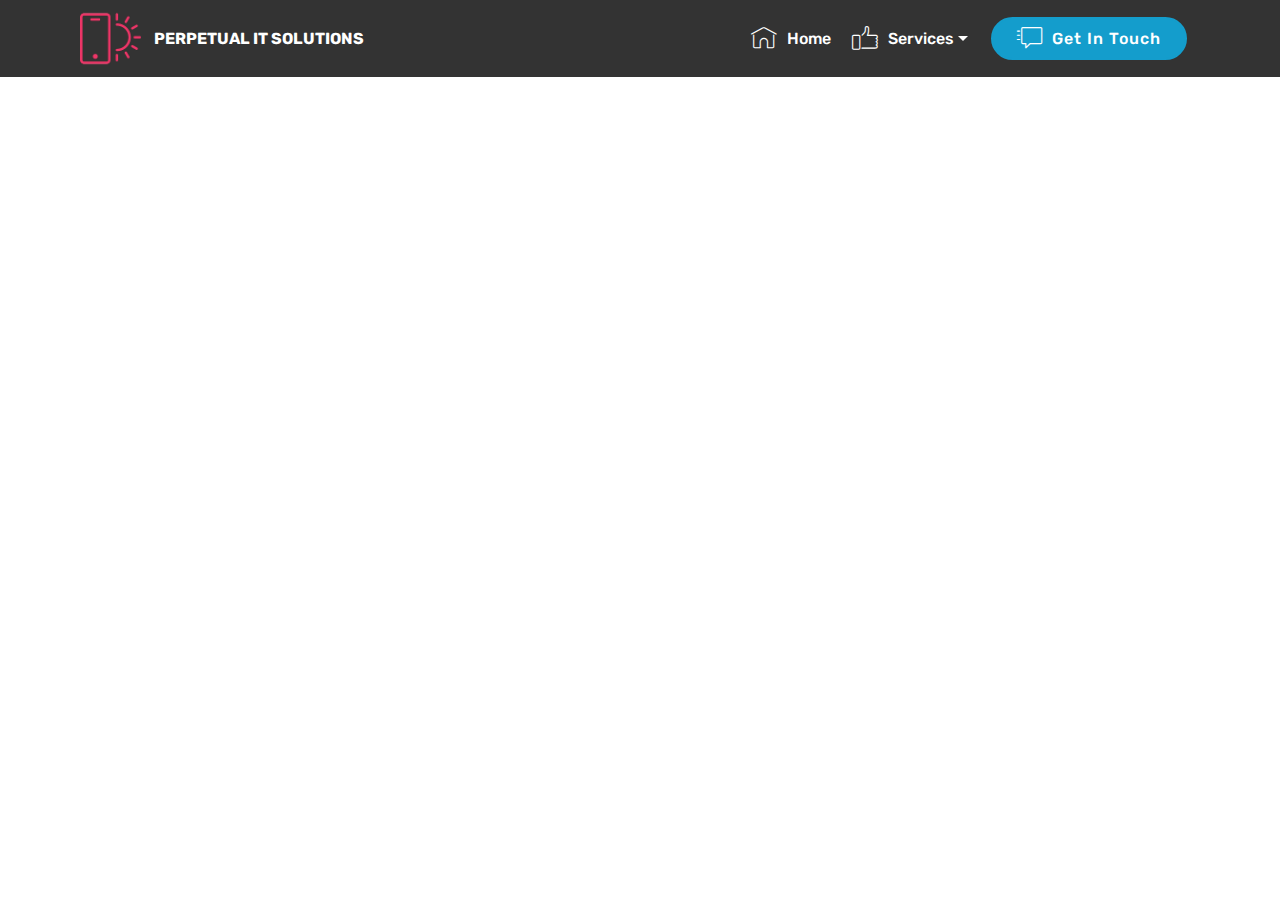
<file: page1.html>
<!DOCTYPE html>
<html >
<head>
  <!-- Site made with Mobirise Website Builder v4.7.2, https://mobirise.com -->
  <meta charset="UTF-8">
  <meta http-equiv="X-UA-Compatible" content="IE=edge">
  <meta name="generator" content="Mobirise v4.7.2, mobirise.com">
  <meta name="viewport" content="width=device-width, initial-scale=1, minimum-scale=1">
  <link rel="shortcut icon" href="assets/images/logo2.png" type="image/x-icon">
  <meta name="description" content="Web Page Generator Description">
  <title>IT Products</title>
  <link rel="stylesheet" href="assets/web/assets/mobirise-icons/mobirise-icons.css">
  <link rel="stylesheet" href="assets/tether/tether.min.css">
  <link rel="stylesheet" href="assets/bootstrap/css/bootstrap.min.css">
  <link rel="stylesheet" href="assets/bootstrap/css/bootstrap-grid.min.css">
  <link rel="stylesheet" href="assets/bootstrap/css/bootstrap-reboot.min.css">
  <link rel="stylesheet" href="assets/soundcloud-plugin/style.css">
  <link rel="stylesheet" href="assets/dropdown/css/style.css">
  <link rel="stylesheet" href="assets/animatecss/animate.min.css">
  <link rel="stylesheet" href="assets/theme/css/style.css">
  <link rel="stylesheet" href="assets/mobirise/css/mbr-additional.css" type="text/css">
  
  
  
</head>
<body>
  <section class="menu cid-qRfYWPtk3b" once="menu" id="menu1-13">

    

    <nav class="navbar navbar-expand beta-menu navbar-dropdown align-items-center navbar-fixed-top navbar-toggleable-sm">
        <button class="navbar-toggler navbar-toggler-right" type="button" data-toggle="collapse" data-target="#navbarSupportedContent" aria-controls="navbarSupportedContent" aria-expanded="false" aria-label="Toggle navigation">
            <div class="hamburger">
                <span></span>
                <span></span>
                <span></span>
                <span></span>
            </div>
        </button>
        <div class="menu-logo">
            <div class="navbar-brand">
                <span class="navbar-logo">
                    <a href="https://mobirise.com">
                         <img src="assets/images/logo2.png" alt="Mobirise" style="height: 3.8rem;">
                    </a>
                </span>
                <span class="navbar-caption-wrap"><a class="navbar-caption text-white display-4" href="https://mobirise.com">PERPETUAL IT SOLUTIONS</a></span>
            </div>
        </div>
        <div class="collapse navbar-collapse" id="navbarSupportedContent">
            <ul class="navbar-nav nav-dropdown" data-app-modern-menu="true"><li class="nav-item">
                    <a class="nav-link link text-white display-4" href="index.html">
                        <span class="mbri-home mbr-iconfont mbr-iconfont-btn"></span>
                        Home</a>
                </li><li class="nav-item dropdown"><a class="nav-link link text-white dropdown-toggle display-4" href="https://mobirise.com" data-toggle="dropdown-submenu" aria-expanded="false"><span class="mbri-like mbr-iconfont mbr-iconfont-btn"></span>
                        
                        Services
                    </a><div class="dropdown-menu"><a class="text-white dropdown-item display-4" href="https://mobirise.com"><span class="mbri-laptop mbr-iconfont mbr-iconfont-btn"></span>IT Products</a><a class="text-white dropdown-item display-4" href="https://mobirise.com" aria-expanded="false"><span class="mbri-browse mbr-iconfont mbr-iconfont-btn"></span>Web Design</a><a class="text-white dropdown-item display-4" href="https://mobirise.com" aria-expanded="false"><span class="mbri-globe mbr-iconfont mbr-iconfont-btn"></span>Webhosting</a></div></li></ul>
            <div class="navbar-buttons mbr-section-btn"><a class="btn btn-sm btn-primary display-4" href="index.html#form1-j"><span class="mbri-help mbr-iconfont mbr-iconfont-btn"></span>
                    Get In Touch</a></div>
        </div>
    </nav>
</section>


  <section class="engine"><a href="https://mobirise.me">Mobirise</a></section><script src="assets/web/assets/jquery/jquery.min.js"></script>
  <script src="assets/popper/popper.min.js"></script>
  <script src="assets/tether/tether.min.js"></script>
  <script src="assets/bootstrap/js/bootstrap.min.js"></script>
  <script src="assets/smoothscroll/smooth-scroll.js"></script>
  <script src="assets/dropdown/js/script.min.js"></script>
  <script src="assets/touchswipe/jquery.touch-swipe.min.js"></script>
  <script src="assets/viewportchecker/jquery.viewportchecker.js"></script>
  <script src="assets/theme/js/script.js"></script>
  
  
 <div id="scrollToTop" class="scrollToTop mbr-arrow-up"><a style="text-align: center;"><i></i></a></div>
    <input name="animation" type="hidden">
  </body>
</html>
</file>
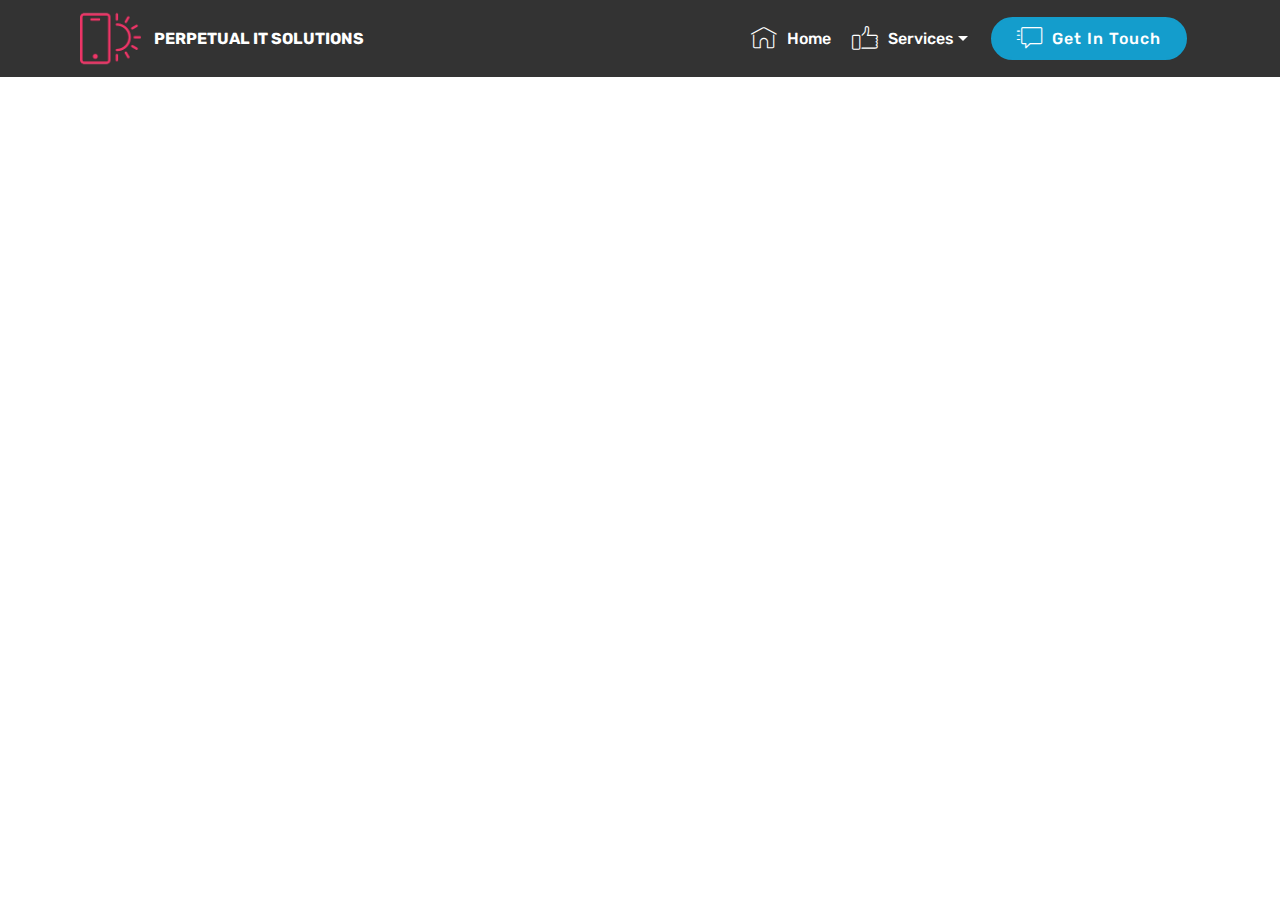
<file: page2.html>
<!DOCTYPE html>
<html >
<head>
  <!-- Site made with Mobirise Website Builder v4.7.2, https://mobirise.com -->
  <meta charset="UTF-8">
  <meta http-equiv="X-UA-Compatible" content="IE=edge">
  <meta name="generator" content="Mobirise v4.7.2, mobirise.com">
  <meta name="viewport" content="width=device-width, initial-scale=1, minimum-scale=1">
  <link rel="shortcut icon" href="assets/images/logo2.png" type="image/x-icon">
  <meta name="description" content="Web Generator Description">
  <title>Web Design</title>
  <link rel="stylesheet" href="assets/web/assets/mobirise-icons/mobirise-icons.css">
  <link rel="stylesheet" href="assets/tether/tether.min.css">
  <link rel="stylesheet" href="assets/bootstrap/css/bootstrap.min.css">
  <link rel="stylesheet" href="assets/bootstrap/css/bootstrap-grid.min.css">
  <link rel="stylesheet" href="assets/bootstrap/css/bootstrap-reboot.min.css">
  <link rel="stylesheet" href="assets/soundcloud-plugin/style.css">
  <link rel="stylesheet" href="assets/dropdown/css/style.css">
  <link rel="stylesheet" href="assets/animatecss/animate.min.css">
  <link rel="stylesheet" href="assets/theme/css/style.css">
  <link rel="stylesheet" href="assets/mobirise/css/mbr-additional.css" type="text/css">
  
  
  
</head>
<body>
  <section class="menu cid-qRfYWPtk3b" once="menu" id="menu1-14">

    

    <nav class="navbar navbar-expand beta-menu navbar-dropdown align-items-center navbar-fixed-top navbar-toggleable-sm">
        <button class="navbar-toggler navbar-toggler-right" type="button" data-toggle="collapse" data-target="#navbarSupportedContent" aria-controls="navbarSupportedContent" aria-expanded="false" aria-label="Toggle navigation">
            <div class="hamburger">
                <span></span>
                <span></span>
                <span></span>
                <span></span>
            </div>
        </button>
        <div class="menu-logo">
            <div class="navbar-brand">
                <span class="navbar-logo">
                    <a href="https://mobirise.com">
                         <img src="assets/images/logo2.png" alt="Mobirise" style="height: 3.8rem;">
                    </a>
                </span>
                <span class="navbar-caption-wrap"><a class="navbar-caption text-white display-4" href="https://mobirise.com">PERPETUAL IT SOLUTIONS</a></span>
            </div>
        </div>
        <div class="collapse navbar-collapse" id="navbarSupportedContent">
            <ul class="navbar-nav nav-dropdown" data-app-modern-menu="true"><li class="nav-item">
                    <a class="nav-link link text-white display-4" href="index.html">
                        <span class="mbri-home mbr-iconfont mbr-iconfont-btn"></span>
                        Home</a>
                </li><li class="nav-item dropdown"><a class="nav-link link text-white dropdown-toggle display-4" href="https://mobirise.com" data-toggle="dropdown-submenu" aria-expanded="false"><span class="mbri-like mbr-iconfont mbr-iconfont-btn"></span>
                        
                        Services
                    </a><div class="dropdown-menu"><a class="text-white dropdown-item display-4" href="https://mobirise.com"><span class="mbri-laptop mbr-iconfont mbr-iconfont-btn"></span>IT Products</a><a class="text-white dropdown-item display-4" href="https://mobirise.com" aria-expanded="false"><span class="mbri-browse mbr-iconfont mbr-iconfont-btn"></span>Web Design</a><a class="text-white dropdown-item display-4" href="https://mobirise.com" aria-expanded="false"><span class="mbri-globe mbr-iconfont mbr-iconfont-btn"></span>Webhosting</a></div></li></ul>
            <div class="navbar-buttons mbr-section-btn"><a class="btn btn-sm btn-primary display-4" href="index.html#form1-j"><span class="mbri-help mbr-iconfont mbr-iconfont-btn"></span>
                    Get In Touch</a></div>
        </div>
    </nav>
</section>


  <section class="engine"><a href="https://mobirise.me/r">bootstrap templates</a></section><script src="assets/web/assets/jquery/jquery.min.js"></script>
  <script src="assets/popper/popper.min.js"></script>
  <script src="assets/tether/tether.min.js"></script>
  <script src="assets/bootstrap/js/bootstrap.min.js"></script>
  <script src="assets/smoothscroll/smooth-scroll.js"></script>
  <script src="assets/dropdown/js/script.min.js"></script>
  <script src="assets/touchswipe/jquery.touch-swipe.min.js"></script>
  <script src="assets/viewportchecker/jquery.viewportchecker.js"></script>
  <script src="assets/theme/js/script.js"></script>
  
  
 <div id="scrollToTop" class="scrollToTop mbr-arrow-up"><a style="text-align: center;"><i></i></a></div>
    <input name="animation" type="hidden">
  </body>
</html>
</file>
<file: assets/web/assets/mobirise-icons/mobirise-icons.css>
@font-face {
  font-family: 'MobiriseIcons';
  src:  url('mobirise-icons.eot?spat4u');
  src:  url('mobirise-icons.eot?spat4u#iefix') format('embedded-opentype'),
    url('mobirise-icons.ttf?spat4u') format('truetype'),
    url('mobirise-icons.woff?spat4u') format('woff'),
    url('mobirise-icons.svg?spat4u#MobiriseIcons') format('svg');
  font-weight: normal;
  font-style: normal;
}

[class^="mbri-"], [class*=" mbri-"] {
  /* use !important to prevent issues with browser extensions that change fonts */
  font-family: MobiriseIcons !important;
  speak: none;
  font-style: normal;
  font-weight: normal;
  font-variant: normal;
  text-transform: none;
  line-height: 1;

  /* Better Font Rendering =========== */
  -webkit-font-smoothing: antialiased;
  -moz-osx-font-smoothing: grayscale;
}

.mbri-add-submenu:before {
  content: "\e900";
}
.mbri-alert:before {
  content: "\e901";
}
.mbri-align-center:before {
  content: "\e902";
}
.mbri-align-justify:before {
  content: "\e903";
}
.mbri-align-left:before {
  content: "\e904";
}
.mbri-align-right:before {
  content: "\e905";
}
.mbri-android:before {
  content: "\e906";
}
.mbri-apple:before {
  content: "\e907";
}
.mbri-arrow-down:before {
  content: "\e908";
}
.mbri-arrow-next:before {
  content: "\e909";
}
.mbri-arrow-prev:before {
  content: "\e90a";
}
.mbri-arrow-up:before {
  content: "\e90b";
}
.mbri-bold:before {
  content: "\e90c";
}
.mbri-bookmark:before {
  content: "\e90d";
}
.mbri-bootstrap:before {
  content: "\e90e";
}
.mbri-briefcase:before {
  content: "\e90f";
}
.mbri-browse:before {
  content: "\e910";
}
.mbri-bulleted-list:before {
  content: "\e911";
}
.mbri-calendar:before {
  content: "\e912";
}
.mbri-camera:before {
  content: "\e913";
}
.mbri-cart-add:before {
  content: "\e914";
}
.mbri-cart-full:before {
  content: "\e915";
}
.mbri-cash:before {
  content: "\e916";
}
.mbri-change-style:before {
  content: "\e917";
}
.mbri-chat:before {
  content: "\e918";
}
.mbri-clock:before {
  content: "\e919";
}
.mbri-close:before {
  content: "\e91a";
}
.mbri-cloud:before {
  content: "\e91b";
}
.mbri-code:before {
  content: "\e91c";
}
.mbri-contact-form:before {
  content: "\e91d";
}
.mbri-credit-card:before {
  content: "\e91e";
}
.mbri-cursor-click:before {
  content: "\e91f";
}
.mbri-cust-feedback:before {
  content: "\e920";
}
.mbri-database:before {
  content: "\e921";
}
.mbri-delivery:before {
  content: "\e922";
}
.mbri-desktop:before {
  content: "\e923";
}
.mbri-devices:before {
  content: "\e924";
}
.mbri-down:before {
  content: "\e925";
}
.mbri-download:before {
  content: "\e989";
}
.mbri-drag-n-drop:before {
  content: "\e927";
}
.mbri-drag-n-drop2:before {
  content: "\e928";
}
.mbri-edit:before {
  content: "\e929";
}
.mbri-edit2:before {
  content: "\e92a";
}
.mbri-error:before {
  content: "\e92b";
}
.mbri-extension:before {
  content: "\e92c";
}
.mbri-features:before {
  content: "\e92d";
}
.mbri-file:before {
  content: "\e92e";
}
.mbri-flag:before {
  content: "\e92f";
}
.mbri-folder:before {
  content: "\e930";
}
.mbri-gift:before {
  content: "\e931";
}
.mbri-github:before {
  content: "\e932";
}
.mbri-globe:before {
  content: "\e933";
}
.mbri-globe-2:before {
  content: "\e934";
}
.mbri-growing-chart:before {
  content: "\e935";
}
.mbri-hearth:before {
  content: "\e936";
}
.mbri-help:before {
  content: "\e937";
}
.mbri-home:before {
  content: "\e938";
}
.mbri-hot-cup:before {
  content: "\e939";
}
.mbri-idea:before {
  content: "\e93a";
}
.mbri-image-gallery:before {
  content: "\e93b";
}
.mbri-image-slider:before {
  content: "\e93c";
}
.mbri-info:before {
  content: "\e93d";
}
.mbri-italic:before {
  content: "\e93e";
}
.mbri-key:before {
  content: "\e93f";
}
.mbri-laptop:before {
  content: "\e940";
}
.mbri-layers:before {
  content: "\e941";
}
.mbri-left-right:before {
  content: "\e942";
}
.mbri-left:before {
  content: "\e943";
}
.mbri-letter:before {
  content: "\e944";
}
.mbri-like:before {
  content: "\e945";
}
.mbri-link:before {
  content: "\e946";
}
.mbri-lock:before {
  content: "\e947";
}
.mbri-login:before {
  content: "\e948";
}
.mbri-logout:before {
  content: "\e949";
}
.mbri-magic-stick:before {
  content: "\e94a";
}
.mbri-map-pin:before {
  content: "\e94b";
}
.mbri-menu:before {
  content: "\e94c";
}
.mbri-mobile:before {
  content: "\e94d";
}
.mbri-mobile2:before {
  content: "\e94e";
}
.mbri-mobirise:before {
  content: "\e94f";
}
.mbri-more-horizontal:before {
  content: "\e950";
}
.mbri-more-vertical:before {
  content: "\e951";
}
.mbri-music:before {
  content: "\e952";
}
.mbri-new-file:before {
  content: "\e953";
}
.mbri-numbered-list:before {
  content: "\e954";
}
.mbri-opened-folder:before {
  content: "\e955";
}
.mbri-pages:before {
  content: "\e956";
}
.mbri-paper-plane:before {
  content: "\e957";
}
.mbri-paperclip:before {
  content: "\e958";
}
.mbri-photo:before {
  content: "\e959";
}
.mbri-photos:before {
  content: "\e95a";
}
.mbri-pin:before {
  content: "\e95b";
}
.mbri-play:before {
  content: "\e95c";
}
.mbri-plus:before {
  content: "\e95d";
}
.mbri-preview:before {
  content: "\e95e";
}
.mbri-print:before {
  content: "\e95f";
}
.mbri-protect:before {
  content: "\e960";
}
.mbri-question:before {
  content: "\e961";
}
.mbri-quote-left:before {
  content: "\e962";
}
.mbri-quote-right:before {
  content: "\e963";
}
.mbri-refresh:before {
  content: "\e964";
}
.mbri-responsive:before {
  content: "\e965";
}
.mbri-right:before {
  content: "\e966";
}
.mbri-rocket:before {
  content: "\e967";
}
.mbri-sad-face:before {
  content: "\e968";
}
.mbri-sale:before {
  content: "\e969";
}
.mbri-save:before {
  content: "\e96a";
}
.mbri-search:before {
  content: "\e96b";
}
.mbri-setting:before {
  content: "\e96c";
}
.mbri-setting2:before {
  content: "\e96d";
}
.mbri-setting3:before {
  content: "\e96e";
}
.mbri-share:before {
  content: "\e96f";
}
.mbri-shopping-bag:before {
  content: "\e970";
}
.mbri-shopping-basket:before {
  content: "\e971";
}
.mbri-shopping-cart:before {
  content: "\e972";
}
.mbri-sites:before {
  content: "\e973";
}
.mbri-smile-face:before {
  content: "\e974";
}
.mbri-speed:before {
  content: "\e975";
}
.mbri-star:before {
  content: "\e976";
}
.mbri-success:before {
  content: "\e977";
}
.mbri-sun:before {
  content: "\e978";
}
.mbri-sun2:before {
  content: "\e979";
}
.mbri-tablet:before {
  content: "\e97a";
}
.mbri-tablet-vertical:before {
  content: "\e97b";
}
.mbri-target:before {
  content: "\e97c";
}
.mbri-timer:before {
  content: "\e97d";
}
.mbri-to-ftp:before {
  content: "\e97e";
}
.mbri-to-local-drive:before {
  content: "\e97f";
}
.mbri-touch-swipe:before {
  content: "\e980";
}
.mbri-touch:before {
  content: "\e981";
}
.mbri-trash:before {
  content: "\e982";
}
.mbri-underline:before {
  content: "\e983";
}
.mbri-unlink:before {
  content: "\e984";
}
.mbri-unlock:before {
  content: "\e985";
}
.mbri-up-down:before {
  content: "\e986";
}
.mbri-up:before {
  content: "\e987";
}
.mbri-update:before {
  content: "\e988";
}
.mbri-upload:before {
 content: "\e926"; 
}
.mbri-user:before {
  content: "\e98a";
}
.mbri-user2:before {
  content: "\e98b";
}
.mbri-users:before {
  content: "\e98c";
}
.mbri-video:before {
  content: "\e98d";
}
.mbri-video-play:before {
  content: "\e98e";
}
.mbri-watch:before {
  content: "\e98f";
}
.mbri-website-theme:before {
  content: "\e990";
}
.mbri-wifi:before {
  content: "\e991";
}
.mbri-windows:before {
  content: "\e992";
}
.mbri-zoom-out:before {
  content: "\e993";
}
.mbri-redo:before {
  content: "\e994";
}
.mbri-undo:before {
  content: "\e995";
}
</file>
<file: assets/soundcloud-plugin/style.css>
.addons-container {
  position: relative;
  margin-left: auto;
  margin-right: auto;
  padding-right: 15px;
  padding-left: 15px; }
  @media (min-width: 576px) {
    .addons-container {
      padding-right: 15px;
      padding-left: 15px; } }
  @media (min-width: 768px) {
    .addons-container {
      padding-right: 15px;
      padding-left: 15px; } }
  @media (min-width: 992px) {
    .addons-container {
      padding-right: 15px;
      padding-left: 15px; } }
  @media (min-width: 1200px) {
    .addons-container {
      padding-right: 15px;
      padding-left: 15px; } }
  @media (min-width: 576px) {
    .addons-container {
      width: 540px;
      max-width: 100%; } }
  @media (min-width: 768px) {
    .addons-container {
      width: 720px;
      max-width: 100%; } }
  @media (min-width: 992px) {
    .addons-container {
      width: 960px;
      max-width: 100%; } }
  @media (min-width: 1200px) {
    .addons-container {
      width: 1140px;
      max-width: 100%; } }

.addons-container-inner{
    position: relative;
    width: 100%;
    min-height: 1px;
    padding-right: 15px;
    padding-left: 15px;
}
@media (min-width: 567px) {
    .addons-container-inner{
        -ms-flex: 0 0 66.666667%;
        flex: 0 0 66.666667%;
        max-width: 66.666667%;
    }
}
.addons-row{
    display: flex;
    justify-content:center;
}
</file>
<file: assets/dropdown/css/style.css>
.navbar-dropdown {
  left: 0;
  padding: 0;
  position: absolute;
  right: 0;
  top: 0;
  transition: all 0.45s ease;
  z-index: 1030;
  background: #282828; }
  .navbar-dropdown .navbar-logo {
    margin-right: 0.8rem;
    transition: margin 0.3s ease-in-out;
    vertical-align: middle; }
    .navbar-dropdown .navbar-logo img {
      height: 3.125rem;
      transition: all 0.3s ease-in-out; }
    .navbar-dropdown .navbar-logo.mbr-iconfont {
      font-size: 3.125rem;
      line-height: 3.125rem; }
  .navbar-dropdown .navbar-caption {
    font-weight: 700;
    white-space: normal;
    vertical-align: -4px;
    line-height: 3.125rem !important; }
    .navbar-dropdown .navbar-caption, .navbar-dropdown .navbar-caption:hover {
      color: inherit;
      text-decoration: none; }
  .navbar-dropdown .mbr-iconfont + .navbar-caption {
    vertical-align: -1px; }
  .navbar-dropdown.navbar-fixed-top {
    position: fixed; }
  .navbar-dropdown .navbar-brand span {
    vertical-align: -4px; }
  .navbar-dropdown.bg-color.transparent {
    background: none; }
  .navbar-dropdown.navbar-short .navbar-brand {
    padding: 0.625rem 0; }
    .navbar-dropdown.navbar-short .navbar-brand span {
      vertical-align: -1px; }
  .navbar-dropdown.navbar-short .navbar-caption {
    line-height: 2.375rem !important;
    vertical-align: -2px; }
  .navbar-dropdown.navbar-short .navbar-logo {
    margin-right: 0.5rem; }
    .navbar-dropdown.navbar-short .navbar-logo img {
      height: 2.375rem; }
    .navbar-dropdown.navbar-short .navbar-logo.mbr-iconfont {
      font-size: 2.375rem;
      line-height: 2.375rem; }
  .navbar-dropdown.navbar-short .mbr-table-cell {
    height: 3.625rem; }
  .navbar-dropdown .navbar-close {
    left: 0.6875rem;
    position: fixed;
    top: 0.75rem;
    z-index: 1000; }
  .navbar-dropdown .hamburger-icon {
    content: "";
    display: inline-block;
    vertical-align: middle;
    width: 16px;
    -webkit-box-shadow: 0 -6px 0 1px #282828,0 0 0 1px #282828,0 6px 0 1px #282828;
    -moz-box-shadow: 0 -6px 0 1px #282828,0 0 0 1px #282828,0 6px 0 1px #282828;
    box-shadow: 0 -6px 0 1px #282828,0 0 0 1px #282828,0 6px 0 1px #282828; }

.dropdown-menu .dropdown-toggle[data-toggle="dropdown-submenu"]::after {
  border-bottom: 0.35em solid transparent;
  border-left: 0.35em solid;
  border-right: 0;
  border-top: 0.35em solid transparent;
  margin-left: 0.3rem; }

.dropdown-menu .dropdown-item:focus {
  outline: 0; }

.nav-dropdown {
  font-size: 0.75rem;
  font-weight: 500;
  height: auto !important; }
  .nav-dropdown .nav-btn {
    padding-left: 1rem; }
  .nav-dropdown .link {
    margin: .667em 1.667em;
    font-weight: 500;
    padding: 0;
    transition: color .2s ease-in-out; }
    .nav-dropdown .link.dropdown-toggle {
      margin-right: 2.583em; }
      .nav-dropdown .link.dropdown-toggle::after {
        margin-left: .25rem;
        border-top: 0.35em solid;
        border-right: 0.35em solid transparent;
        border-left: 0.35em solid transparent;
        border-bottom: 0; }
      .nav-dropdown .link.dropdown-toggle[aria-expanded="true"] {
        margin: 0;
        padding: 0.667em 3.263em  0.667em 1.667em; }
  .nav-dropdown .link::after,
  .nav-dropdown .dropdown-item::after {
    color: inherit; }
  .nav-dropdown .btn {
    font-size: 0.75rem;
    font-weight: 700;
    letter-spacing: 0;
    margin-bottom: 0;
    padding-left: 1.25rem;
    padding-right: 1.25rem; }
  .nav-dropdown .dropdown-menu {
    border-radius: 0;
    border: 0;
    left: 0;
    margin: 0;
    padding-bottom: 1.25rem;
    padding-top: 1.25rem;
    position: relative; }
  .nav-dropdown .dropdown-submenu {
    margin-left: 0.125rem;
    top: 0; }
  .nav-dropdown .dropdown-item {
    font-weight: 500;
    line-height: 2;
    padding: 0.3846em 4.615em 0.3846em 1.5385em;
    position: relative;
    transition: color .2s ease-in-out, background-color .2s ease-in-out; }
    .nav-dropdown .dropdown-item::after {
      margin-top: -0.3077em;
      position: absolute;
      right: 1.1538em;
      top: 50%; }
    .nav-dropdown .dropdown-item:focus, .nav-dropdown .dropdown-item:hover {
      background: none; }

@media (max-width: 767px) {
  .nav-dropdown.navbar-toggleable-sm {
    bottom: 0;
    display: none;
    left: 0;
    overflow-x: hidden;
    position: fixed;
    top: 0;
    transform: translateX(-100%);
    -ms-transform: translateX(-100%);
    -webkit-transform: translateX(-100%);
    width: 18.75rem;
    z-index: 999; } }
.nav-dropdown.navbar-toggleable-xl {
  bottom: 0;
  display: none;
  left: 0;
  overflow-x: hidden;
  position: fixed;
  top: 0;
  transform: translateX(-100%);
  -ms-transform: translateX(-100%);
  -webkit-transform: translateX(-100%);
  width: 18.75rem;
  z-index: 999; }

.nav-dropdown-sm {
  display: block !important;
  overflow-x: hidden;
  overflow: auto;
  padding-top: 3.875rem; }
  .nav-dropdown-sm::after {
    content: "";
    display: block;
    height: 3rem;
    width: 100%; }
  .nav-dropdown-sm.collapse.in ~ .navbar-close {
    display: block !important; }
  .nav-dropdown-sm.collapsing, .nav-dropdown-sm.collapse.in {
    transform: translateX(0);
    -ms-transform: translateX(0);
    -webkit-transform: translateX(0);
    transition: all 0.25s ease-out;
    -webkit-transition: all 0.25s ease-out;
    background: #282828; }
  .nav-dropdown-sm.collapsing[aria-expanded="false"] {
    transform: translateX(-100%);
    -ms-transform: translateX(-100%);
    -webkit-transform: translateX(-100%); }
  .nav-dropdown-sm .nav-item {
    display: block;
    margin-left: 0 !important;
    padding-left: 0; }
  .nav-dropdown-sm .link,
  .nav-dropdown-sm .dropdown-item {
    border-top: 1px dotted rgba(255, 255, 255, 0.1);
    font-size: 0.8125rem;
    line-height: 1.6;
    margin: 0 !important;
    padding: 0.875rem 2.4rem 0.875rem 1.5625rem !important;
    position: relative;
    white-space: normal; }
    .nav-dropdown-sm .link:focus, .nav-dropdown-sm .link:hover,
    .nav-dropdown-sm .dropdown-item:focus,
    .nav-dropdown-sm .dropdown-item:hover {
      background: rgba(0, 0, 0, 0.2) !important;
      color: #c0a375; }
  .nav-dropdown-sm .nav-btn {
    position: relative;
    padding: 1.5625rem 1.5625rem 0 1.5625rem; }
    .nav-dropdown-sm .nav-btn::before {
      border-top: 1px dotted rgba(255, 255, 255, 0.1);
      content: "";
      left: 0;
      position: absolute;
      top: 0;
      width: 100%; }
    .nav-dropdown-sm .nav-btn + .nav-btn {
      padding-top: 0.625rem; }
      .nav-dropdown-sm .nav-btn + .nav-btn::before {
        display: none; }
  .nav-dropdown-sm .btn {
    padding: 0.625rem 0; }
  .nav-dropdown-sm .dropdown-toggle[data-toggle="dropdown-submenu"]::after {
    margin-left: .25rem;
    border-top: 0.35em solid;
    border-right: 0.35em solid transparent;
    border-left: 0.35em solid transparent;
    border-bottom: 0; }
  .nav-dropdown-sm .dropdown-toggle[data-toggle="dropdown-submenu"][aria-expanded="true"]::after {
    border-top: 0;
    border-right: 0.35em solid transparent;
    border-left: 0.35em solid transparent;
    border-bottom: 0.35em solid; }
  .nav-dropdown-sm .dropdown-menu {
    margin: 0;
    padding: 0;
    position: relative;
    top: 0;
    left: 0;
    width: 100%;
    border: 0;
    float: none;
    border-radius: 0;
    background: none; }
  .nav-dropdown-sm .dropdown-submenu {
    left: 100%;
    margin-left: 0.125rem;
    margin-top: -1.25rem;
    top: 0; }

.navbar-toggleable-sm .nav-dropdown .dropdown-menu {
  position: absolute; }

.navbar-toggleable-sm .nav-dropdown .dropdown-submenu {
  left: 100%;
  margin-left: 0.125rem;
  margin-top: -1.25rem;
  top: 0; }

.navbar-toggleable-sm.opened .nav-dropdown .dropdown-menu {
  position: relative; }

.navbar-toggleable-sm.opened .nav-dropdown .dropdown-submenu {
  left: 0;
  margin-left: 00rem;
  margin-top: 0rem;
  top: 0; }

.is-builder .nav-dropdown.collapsing {
  transition: none !important; }

/*# sourceMappingURL=style.css.map */
</file>
<file: assets/theme/css/style.css>
.engine {
	position: absolute;
	text-indent: -2400px;
	text-align: center;
	padding: 0;
	top: 0;
	left: -2400px;
}/*!
 * Mobirise v4 theme (https://mobirise.com/)
 * Copyright 2017 Mobirise
 */
section {
  background-color: #eeeeee; }

section,
.container,
.container-fluid {
  position: relative;
  word-wrap: break-word; }

a.mbr-iconfont:hover {
  text-decoration: none; }

.article .lead p, .article .lead ul, .article .lead ol, .article .lead pre, .article .lead blockquote {
  margin-bottom: 0; }

a {
  font-style: normal;
  font-weight: 400;
  cursor: pointer; }
  a, a:hover {
    text-decoration: none; }

figure {
  margin-bottom: 0; }

body {
  color: #232323; }

h1, h2, h3, h4, h5, h6,
.h1, .h2, .h3, .h4, .h5, .h6,
.display-1, .display-2, .display-3, .display-4 {
  line-height: 1;
  word-break: break-word;
  word-wrap: break-word; }

b, strong {
  font-weight: bold; }

blockquote {
  padding: 10px 0 10px 20px;
  position: relative;
  border-left: 2px solid;
  border-color: #ff3366; }

input:-webkit-autofill, input:-webkit-autofill:hover, input:-webkit-autofill:focus, input:-webkit-autofill:active {
  transition-delay: 9999s;
  transition-property: background-color, color; }

textarea[type="hidden"] {
  display: none; }

body {
  position: relative; }

section {
  background-position: 50% 50%;
  background-repeat: no-repeat;
  background-size: cover; }
  section .mbr-background-video,
  section .mbr-background-video-preview {
    position: absolute;
    bottom: 0;
    left: 0;
    right: 0;
    top: 0; }

.hidden {
  visibility: hidden; }

.mbr-z-index20 {
  z-index: 20; }

/*! Base colors */
.mbr-white {
  color: #ffffff; }

.mbr-black {
  color: #000000; }

.mbr-bg-white {
  background-color: #ffffff; }

.mbr-bg-black {
  background-color: #000000; }

/*! Text-aligns */
.align-left {
  text-align: left; }

.align-center {
  text-align: center; }

.align-right {
  text-align: right; }

@media (max-width: 767px) {
  .align-left, .align-center, .align-right, .mbr-section-btn, .mbr-section-title {
    text-align: center; } }
/*! Font-weight  */
.mbr-light {
  font-weight: 300; }

.mbr-regular {
  font-weight: 400; }

.mbr-semibold {
  font-weight: 500; }

.mbr-bold {
  font-weight: 700; }

/*! Media  */
.media-size-item {
  -webkit-flex: 1 1 auto;
  -moz-flex: 1 1 auto;
  -ms-flex: 1 1 auto;
  -o-flex: 1 1 auto;
  flex: 1 1 auto; }

.media-content {
  -webkit-flex-basis: 100%;
  flex-basis: 100%; }

.media-container-row {
  display: -ms-flexbox;
  display: -webkit-flex;
  display: flex;
  -webkit-flex-direction: row;
  -ms-flex-direction: row;
  flex-direction: row;
  -webkit-flex-wrap: wrap;
  -ms-flex-wrap: wrap;
  flex-wrap: wrap;
  -webkit-justify-content: center;
  -ms-flex-pack: center;
  justify-content: center;
  -webkit-align-content: center;
  -ms-flex-line-pack: center;
  align-content: center;
  -webkit-align-items: start;
  -ms-flex-align: start;
  align-items: start; }
  .media-container-row .media-size-item {
    width: 400px; }

.media-container-column {
  display: -ms-flexbox;
  display: -webkit-flex;
  display: flex;
  -webkit-flex-direction: column;
  -ms-flex-direction: column;
  flex-direction: column;
  -webkit-flex-wrap: wrap;
  -ms-flex-wrap: wrap;
  flex-wrap: wrap;
  -webkit-justify-content: center;
  -ms-flex-pack: center;
  justify-content: center;
  -webkit-align-content: center;
  -ms-flex-line-pack: center;
  align-content: center;
  -webkit-align-items: stretch;
  -ms-flex-align: stretch;
  align-items: stretch; }
  .media-container-column > * {
    width: 100%; }

@media (min-width: 992px) {
  .media-container-row {
    -webkit-flex-wrap: nowrap;
    -ms-flex-wrap: nowrap;
    flex-wrap: nowrap; } }
figure {
  overflow: hidden; }

figure[mbr-media-size] {
  transition: width 0.1s; }

.mbr-figure img, .mbr-figure iframe {
  display: block;
  width: 100%; }

.card {
  background-color: transparent;
  border: none; }

.card-img {
  text-align: center;
  flex-shrink: 0; }

.media {
  max-width: 100%;
  margin: 0 auto; }

.mbr-figure {
  -ms-flex-item-align: center;
  -ms-grid-row-align: center;
  -webkit-align-self: center;
  align-self: center; }

.media-container > div {
  max-width: 100%; }

.mbr-figure img, .card-img img {
  width: 100%; }

@media (max-width: 991px) {
  .media-size-item {
    width: auto !important; }

  .media {
    width: auto; }

  .mbr-figure {
    width: 100% !important; } }
/*! Buttons */
.mbr-section-btn {
  margin-left: -.25rem;
  margin-right: -.25rem;
  font-size: 0; }

nav .mbr-section-btn {
  margin-left: 0rem;
  margin-right: 0rem; }

/*! Btn icon margin */
.btn .mbr-iconfont, .btn.btn-sm .mbr-iconfont {
  cursor: pointer;
  margin-right: 0.5rem; }

.btn.btn-md .mbr-iconfont, .btn.btn-md .mbr-iconfont {
  margin-right: 0.8rem; }

.mbr-regular {
  font-weight: 400; }

.mbr-semibold {
  font-weight: 500; }

.mbr-bold {
  font-weight: 700; }

[type="submit"] {
  -webkit-appearance: none; }

/*! Full-screen */
.mbr-fullscreen .mbr-overlay {
  min-height: 100vh; }

.mbr-fullscreen {
  display: flex;
  display: -webkit-flex;
  display: -moz-flex;
  display: -ms-flex;
  display: -o-flex;
  align-items: center;
  -webkit-align-items: center;
  min-height: 100vh;
  padding-top: 3rem;
  padding-bottom: 3rem; }

/*! Map */
.map {
  height: 25rem;
  position: relative; }
  .map iframe {
    width: 100%;
    height: 100%; }

/* Form */
.form-asterisk {
  font-family: initial;
  position: absolute;
  top: -2px;
  font-weight: normal; }

/*! Scroll to top arrow */
.mbr-arrow-up {
  bottom: 25px;
  right: 90px;
  position: fixed;
  text-align: right;
  z-index: 5000;
  color: #ffffff;
  font-size: 32px;
  transform: rotate(180deg);
  -webkit-transform: rotate(180deg); }

.mbr-arrow-up a {
  background: rgba(0, 0, 0, 0.2);
  border-radius: 3px;
  color: #fff;
  display: inline-block;
  height: 60px;
  width: 60px;
  outline-style: none !important;
  position: relative;
  text-decoration: none;
  transition: all .3s ease-in-out;
  cursor: pointer;
  text-align: center; }
  .mbr-arrow-up a:hover {
    background-color: rgba(0, 0, 0, 0.4); }
  .mbr-arrow-up a i {
    line-height: 60px; }

.mbr-arrow-up-icon {
  display: block;
  color: #fff; }

.mbr-arrow-up-icon::before {
  content: "\203a";
  display: inline-block;
  font-family: serif;
  font-size: 32px;
  line-height: 1;
  font-style: normal;
  position: relative;
  top: 6px;
  left: -4px;
  -webkit-transform: rotate(-90deg);
  transform: rotate(-90deg); }

/*! Arrow Down */
.mbr-arrow {
  position: absolute;
  bottom: 45px;
  left: 50%;
  width: 60px;
  height: 60px;
  cursor: pointer;
  background-color: rgba(80, 80, 80, 0.5);
  border-radius: 50%;
  -webkit-transform: translateX(-50%);
  transform: translateX(-50%); }
  .mbr-arrow > a {
    display: inline-block;
    text-decoration: none;
    outline-style: none;
    -webkit-animation: arrowdown 1.7s ease-in-out infinite;
    animation: arrowdown 1.7s ease-in-out infinite; }
    .mbr-arrow > a > i {
      position: absolute;
      top: -2px;
      left: 15px;
      font-size: 2rem; }

@keyframes arrowdown {
  0% {
    transform: translateY(0px);
    -webkit-transform: translateY(0px); }
  50% {
    transform: translateY(-5px);
    -webkit-transform: translateY(-5px); }
  100% {
    transform: translateY(0px);
    -webkit-transform: translateY(0px); } }
@-webkit-keyframes arrowdown {
  0% {
    transform: translateY(0px);
    -webkit-transform: translateY(0px); }
  50% {
    transform: translateY(-5px);
    -webkit-transform: translateY(-5px); }
  100% {
    transform: translateY(0px);
    -webkit-transform: translateY(0px); } }
@media (max-width: 500px) {
  .mbr-arrow-up {
    left: 50%;
    right: auto;
    transform: translateX(-50%) rotate(180deg);
    -webkit-transform: translateX(-50%) rotate(180deg); } }
/*Gradients animation*/
@keyframes gradient-animation {
  from {
    background-position: 0% 100%;
    animation-timing-function: ease-in-out; }
  to {
    background-position: 100% 0%;
    animation-timing-function: ease-in-out; } }
@-webkit-keyframes gradient-animation {
  from {
    background-position: 0% 100%;
    animation-timing-function: ease-in-out; }
  to {
    background-position: 100% 0%;
    animation-timing-function: ease-in-out; } }
.bg-gradient {
  background-size: 200% 200%;
  animation: gradient-animation 5s infinite alternate;
  -webkit-animation: gradient-animation 5s infinite alternate; }

.menu .navbar-brand {
  display: -webkit-flex; }
  .menu .navbar-brand span {
    display: flex;
    display: -webkit-flex; }
  .menu .navbar-brand .navbar-caption-wrap {
    display: -webkit-flex; }
  .menu .navbar-brand .navbar-logo img {
    display: -webkit-flex; }
@media (min-width: 768px) and (max-width: 991px) {
  .menu .navbar-toggleable-sm .navbar-nav {
    display: -webkit-box;
    display: -webkit-flex;
    display: -ms-flexbox; } }
@media (min-width: 992px) {
  .menu .navbar-nav.nav-dropdown {
    display: -webkit-flex; }
  .menu .navbar-toggleable-sm .navbar-collapse {
    display: -webkit-flex !important; } }

/*# sourceMappingURL=style.css.map */
</file>
<file: assets/mobirise/css/mbr-additional.css>
@import url(https://fonts.googleapis.com/css?family=Rubik:300,300i,400,400i,500,500i,700,700i,900,900i);





body {
  font-style: normal;
  line-height: 1.5;
}
.mbr-section-title {
  font-style: normal;
  line-height: 1.2;
}
.mbr-section-subtitle {
  line-height: 1.3;
}
.mbr-text {
  font-style: normal;
  line-height: 1.6;
}
.display-1 {
  font-family: 'Rubik', sans-serif;
  font-size: 4.25rem;
}
.display-1 > .mbr-iconfont {
  font-size: 6.8rem;
}
.display-2 {
  font-family: 'Rubik', sans-serif;
  font-size: 3rem;
}
.display-2 > .mbr-iconfont {
  font-size: 4.8rem;
}
.display-4 {
  font-family: 'Rubik', sans-serif;
  font-size: 1rem;
}
.display-4 > .mbr-iconfont {
  font-size: 1.6rem;
}
.display-5 {
  font-family: 'Rubik', sans-serif;
  font-size: 1.5rem;
}
.display-5 > .mbr-iconfont {
  font-size: 2.4rem;
}
.display-7 {
  font-family: 'Rubik', sans-serif;
  font-size: 1rem;
}
.display-7 > .mbr-iconfont {
  font-size: 1.6rem;
}
/* ---- Fluid typography for mobile devices ---- */
/* 1.4 - font scale ratio ( bootstrap == 1.42857 ) */
/* 100vw - current viewport width */
/* (48 - 20)  48 == 48rem == 768px, 20 == 20rem == 320px(minimal supported viewport) */
/* 0.65 - min scale variable, may vary */
@media (max-width: 768px) {
  .display-1 {
    font-size: 3.4rem;
    font-size: calc( 2.1374999999999997rem + (4.25 - 2.1374999999999997) * ((100vw - 20rem) / (48 - 20)));
    line-height: calc( 1.4 * (2.1374999999999997rem + (4.25 - 2.1374999999999997) * ((100vw - 20rem) / (48 - 20))));
  }
  .display-2 {
    font-size: 2.4rem;
    font-size: calc( 1.7rem + (3 - 1.7) * ((100vw - 20rem) / (48 - 20)));
    line-height: calc( 1.4 * (1.7rem + (3 - 1.7) * ((100vw - 20rem) / (48 - 20))));
  }
  .display-4 {
    font-size: 0.8rem;
    font-size: calc( 1rem + (1 - 1) * ((100vw - 20rem) / (48 - 20)));
    line-height: calc( 1.4 * (1rem + (1 - 1) * ((100vw - 20rem) / (48 - 20))));
  }
  .display-5 {
    font-size: 1.2rem;
    font-size: calc( 1.175rem + (1.5 - 1.175) * ((100vw - 20rem) / (48 - 20)));
    line-height: calc( 1.4 * (1.175rem + (1.5 - 1.175) * ((100vw - 20rem) / (48 - 20))));
  }
}
/* Buttons */
.btn {
  font-weight: 500;
  border-width: 2px;
  font-style: normal;
  letter-spacing: 1px;
  margin: .4rem .8rem;
  white-space: normal;
  -webkit-transition: all 0.3s ease-in-out;
  -moz-transition: all 0.3s ease-in-out;
  transition: all 0.3s ease-in-out;
  padding: 1rem 3rem;
  border-radius: 3px;
  display: inline-flex;
  align-items: center;
  justify-content: center;
  word-break: break-word;
}
.btn-sm {
  font-weight: 500;
  letter-spacing: 1px;
  -webkit-transition: all 0.3s ease-in-out;
  -moz-transition: all 0.3s ease-in-out;
  transition: all 0.3s ease-in-out;
  padding: 0.6rem 1.5rem;
  border-radius: 3px;
}
.btn-md {
  font-weight: 500;
  letter-spacing: 1px;
  margin: .4rem .8rem !important;
  -webkit-transition: all 0.3s ease-in-out;
  -moz-transition: all 0.3s ease-in-out;
  transition: all 0.3s ease-in-out;
  padding: 1rem 3rem;
  border-radius: 3px;
}
.btn-lg {
  font-weight: 500;
  letter-spacing: 1px;
  margin: .4rem .8rem !important;
  -webkit-transition: all 0.3s ease-in-out;
  -moz-transition: all 0.3s ease-in-out;
  transition: all 0.3s ease-in-out;
  padding: 1.2rem 3.2rem;
  border-radius: 3px;
}
.bg-primary {
  background-color: #149dcc !important;
}
.bg-success {
  background-color: #f7ed4a !important;
}
.bg-info {
  background-color: #82786e !important;
}
.bg-warning {
  background-color: #879a9f !important;
}
.bg-danger {
  background-color: #b1a374 !important;
}
.btn-primary,
.btn-primary:active {
  background-color: #149dcc !important;
  border-color: #149dcc !important;
  color: #ffffff !important;
}
.btn-primary:hover,
.btn-primary:focus,
.btn-primary.focus,
.btn-primary.active {
  color: #ffffff !important;
  background-color: #0d6786 !important;
  border-color: #0d6786 !important;
}
.btn-primary.disabled,
.btn-primary:disabled {
  color: #ffffff !important;
  background-color: #0d6786 !important;
  border-color: #0d6786 !important;
}
.btn-secondary,
.btn-secondary:active {
  background-color: #ff3366 !important;
  border-color: #ff3366 !important;
  color: #ffffff !important;
}
.btn-secondary:hover,
.btn-secondary:focus,
.btn-secondary.focus,
.btn-secondary.active {
  color: #ffffff !important;
  background-color: #e50039 !important;
  border-color: #e50039 !important;
}
.btn-secondary.disabled,
.btn-secondary:disabled {
  color: #ffffff !important;
  background-color: #e50039 !important;
  border-color: #e50039 !important;
}
.btn-info,
.btn-info:active {
  background-color: #82786e !important;
  border-color: #82786e !important;
  color: #ffffff !important;
}
.btn-info:hover,
.btn-info:focus,
.btn-info.focus,
.btn-info.active {
  color: #ffffff !important;
  background-color: #59524b !important;
  border-color: #59524b !important;
}
.btn-info.disabled,
.btn-info:disabled {
  color: #ffffff !important;
  background-color: #59524b !important;
  border-color: #59524b !important;
}
.btn-success,
.btn-success:active {
  background-color: #f7ed4a !important;
  border-color: #f7ed4a !important;
  color: #3f3c03 !important;
}
.btn-success:hover,
.btn-success:focus,
.btn-success.focus,
.btn-success.active {
  color: #3f3c03 !important;
  background-color: #eadd0a !important;
  border-color: #eadd0a !important;
}
.btn-success.disabled,
.btn-success:disabled {
  color: #3f3c03 !important;
  background-color: #eadd0a !important;
  border-color: #eadd0a !important;
}
.btn-warning,
.btn-warning:active {
  background-color: #879a9f !important;
  border-color: #879a9f !important;
  color: #ffffff !important;
}
.btn-warning:hover,
.btn-warning:focus,
.btn-warning.focus,
.btn-warning.active {
  color: #ffffff !important;
  background-color: #617479 !important;
  border-color: #617479 !important;
}
.btn-warning.disabled,
.btn-warning:disabled {
  color: #ffffff !important;
  background-color: #617479 !important;
  border-color: #617479 !important;
}
.btn-danger,
.btn-danger:active {
  background-color: #b1a374 !important;
  border-color: #b1a374 !important;
  color: #ffffff !important;
}
.btn-danger:hover,
.btn-danger:focus,
.btn-danger.focus,
.btn-danger.active {
  color: #ffffff !important;
  background-color: #8b7d4e !important;
  border-color: #8b7d4e !important;
}
.btn-danger.disabled,
.btn-danger:disabled {
  color: #ffffff !important;
  background-color: #8b7d4e !important;
  border-color: #8b7d4e !important;
}
.btn-white {
  color: #333333 !important;
}
.btn-white,
.btn-white:active {
  background-color: #ffffff !important;
  border-color: #ffffff !important;
  color: #808080 !important;
}
.btn-white:hover,
.btn-white:focus,
.btn-white.focus,
.btn-white.active {
  color: #808080 !important;
  background-color: #d9d9d9 !important;
  border-color: #d9d9d9 !important;
}
.btn-white.disabled,
.btn-white:disabled {
  color: #808080 !important;
  background-color: #d9d9d9 !important;
  border-color: #d9d9d9 !important;
}
.btn-black,
.btn-black:active {
  background-color: #333333 !important;
  border-color: #333333 !important;
  color: #ffffff !important;
}
.btn-black:hover,
.btn-black:focus,
.btn-black.focus,
.btn-black.active {
  color: #ffffff !important;
  background-color: #0d0d0d !important;
  border-color: #0d0d0d !important;
}
.btn-black.disabled,
.btn-black:disabled {
  color: #ffffff !important;
  background-color: #0d0d0d !important;
  border-color: #0d0d0d !important;
}
.btn-primary-outline,
.btn-primary-outline:active {
  background: none;
  border-color: #0b566f;
  color: #0b566f;
}
.btn-primary-outline:hover,
.btn-primary-outline:focus,
.btn-primary-outline.focus,
.btn-primary-outline.active {
  color: #ffffff;
  background-color: #149dcc;
  border-color: #149dcc;
}
.btn-primary-outline.disabled,
.btn-primary-outline:disabled {
  color: #ffffff !important;
  background-color: #149dcc !important;
  border-color: #149dcc !important;
}
.btn-secondary-outline,
.btn-secondary-outline:active {
  background: none;
  border-color: #cc0033;
  color: #cc0033;
}
.btn-secondary-outline:hover,
.btn-secondary-outline:focus,
.btn-secondary-outline.focus,
.btn-secondary-outline.active {
  color: #ffffff;
  background-color: #ff3366;
  border-color: #ff3366;
}
.btn-secondary-outline.disabled,
.btn-secondary-outline:disabled {
  color: #ffffff !important;
  background-color: #ff3366 !important;
  border-color: #ff3366 !important;
}
.btn-info-outline,
.btn-info-outline:active {
  background: none;
  border-color: #4b453f;
  color: #4b453f;
}
.btn-info-outline:hover,
.btn-info-outline:focus,
.btn-info-outline.focus,
.btn-info-outline.active {
  color: #ffffff;
  background-color: #82786e;
  border-color: #82786e;
}
.btn-info-outline.disabled,
.btn-info-outline:disabled {
  color: #ffffff !important;
  background-color: #82786e !important;
  border-color: #82786e !important;
}
.btn-success-outline,
.btn-success-outline:active {
  background: none;
  border-color: #d2c609;
  color: #d2c609;
}
.btn-success-outline:hover,
.btn-success-outline:focus,
.btn-success-outline.focus,
.btn-success-outline.active {
  color: #3f3c03;
  background-color: #f7ed4a;
  border-color: #f7ed4a;
}
.btn-success-outline.disabled,
.btn-success-outline:disabled {
  color: #3f3c03 !important;
  background-color: #f7ed4a !important;
  border-color: #f7ed4a !important;
}
.btn-warning-outline,
.btn-warning-outline:active {
  background: none;
  border-color: #55666b;
  color: #55666b;
}
.btn-warning-outline:hover,
.btn-warning-outline:focus,
.btn-warning-outline.focus,
.btn-warning-outline.active {
  color: #ffffff;
  background-color: #879a9f;
  border-color: #879a9f;
}
.btn-warning-outline.disabled,
.btn-warning-outline:disabled {
  color: #ffffff !important;
  background-color: #879a9f !important;
  border-color: #879a9f !important;
}
.btn-danger-outline,
.btn-danger-outline:active {
  background: none;
  border-color: #7a6e45;
  color: #7a6e45;
}
.btn-danger-outline:hover,
.btn-danger-outline:focus,
.btn-danger-outline.focus,
.btn-danger-outline.active {
  color: #ffffff;
  background-color: #b1a374;
  border-color: #b1a374;
}
.btn-danger-outline.disabled,
.btn-danger-outline:disabled {
  color: #ffffff !important;
  background-color: #b1a374 !important;
  border-color: #b1a374 !important;
}
.btn-black-outline,
.btn-black-outline:active {
  background: none;
  border-color: #000000;
  color: #000000;
}
.btn-black-outline:hover,
.btn-black-outline:focus,
.btn-black-outline.focus,
.btn-black-outline.active {
  color: #ffffff;
  background-color: #333333;
  border-color: #333333;
}
.btn-black-outline.disabled,
.btn-black-outline:disabled {
  color: #ffffff !important;
  background-color: #333333 !important;
  border-color: #333333 !important;
}
.btn-white-outline,
.btn-white-outline:active,
.btn-white-outline.active {
  background: none;
  border-color: #ffffff;
  color: #ffffff;
}
.btn-white-outline:hover,
.btn-white-outline:focus,
.btn-white-outline.focus {
  color: #333333;
  background-color: #ffffff;
  border-color: #ffffff;
}
.text-primary {
  color: #149dcc !important;
}
.text-secondary {
  color: #ff3366 !important;
}
.text-success {
  color: #f7ed4a !important;
}
.text-info {
  color: #82786e !important;
}
.text-warning {
  color: #879a9f !important;
}
.text-danger {
  color: #b1a374 !important;
}
.text-white {
  color: #ffffff !important;
}
.text-black {
  color: #000000 !important;
}
a.text-primary:hover,
a.text-primary:focus {
  color: #0b566f !important;
}
a.text-secondary:hover,
a.text-secondary:focus {
  color: #cc0033 !important;
}
a.text-success:hover,
a.text-success:focus {
  color: #d2c609 !important;
}
a.text-info:hover,
a.text-info:focus {
  color: #4b453f !important;
}
a.text-warning:hover,
a.text-warning:focus {
  color: #55666b !important;
}
a.text-danger:hover,
a.text-danger:focus {
  color: #7a6e45 !important;
}
a.text-white:hover,
a.text-white:focus {
  color: #b3b3b3 !important;
}
a.text-black:hover,
a.text-black:focus {
  color: #4d4d4d !important;
}
.alert-success {
  background-color: #70c770;
}
.alert-info {
  background-color: #82786e;
}
.alert-warning {
  background-color: #879a9f;
}
.alert-danger {
  background-color: #b1a374;
}
.mbr-section-btn a.btn:not(.btn-form) {
  border-radius: 100px;
}
.mbr-section-btn a.btn:not(.btn-form):hover,
.mbr-section-btn a.btn:not(.btn-form):focus {
  box-shadow: none !important;
}
.mbr-section-btn a.btn:not(.btn-form):hover,
.mbr-section-btn a.btn:not(.btn-form):focus {
  box-shadow: 0 10px 40px 0 rgba(0, 0, 0, 0.2) !important;
  -webkit-box-shadow: 0 10px 40px 0 rgba(0, 0, 0, 0.2) !important;
}
.mbr-gallery-filter li a {
  border-radius: 100px !important;
}
.mbr-gallery-filter li.active .btn {
  background-color: #149dcc;
  border-color: #149dcc;
  color: #ffffff;
}
.mbr-gallery-filter li.active .btn:focus {
  box-shadow: none;
}
.nav-tabs .nav-link {
  border-radius: 100px !important;
}
.btn-form {
  border-radius: 0;
}
.btn-form:hover {
  cursor: pointer;
}
a,
a:hover {
  color: #149dcc;
}
.mbr-plan-header.bg-primary .mbr-plan-subtitle,
.mbr-plan-header.bg-primary .mbr-plan-price-desc {
  color: #b4e6f8;
}
.mbr-plan-header.bg-success .mbr-plan-subtitle,
.mbr-plan-header.bg-success .mbr-plan-price-desc {
  color: #ffffff;
}
.mbr-plan-header.bg-info .mbr-plan-subtitle,
.mbr-plan-header.bg-info .mbr-plan-price-desc {
  color: #beb8b2;
}
.mbr-plan-header.bg-warning .mbr-plan-subtitle,
.mbr-plan-header.bg-warning .mbr-plan-price-desc {
  color: #ced6d8;
}
.mbr-plan-header.bg-danger .mbr-plan-subtitle,
.mbr-plan-header.bg-danger .mbr-plan-price-desc {
  color: #dfd9c6;
}
/* Scroll to top button*/
#scrollToTop a {
  border-radius: 100px;
}
#scrollToTop a i:before {
  content: '';
  position: absolute;
  height: 40%;
  top: 25%;
  background: #fff;
  width: 2px;
  left: calc(50% - 1px);
}
#scrollToTop a i:after {
  content: '';
  position: absolute;
  display: block;
  border-top: 2px solid #fff;
  border-right: 2px solid #fff;
  width: 40%;
  height: 40%;
  left: 30%;
  bottom: 30%;
  transform: rotate(135deg);
}
/* Others*/
.note-check a[data-value=Rubik] {
  font-style: normal;
}
.mbr-arrow a {
  color: #ffffff;
}
@media (max-width: 767px) {
  .mbr-arrow {
    display: none;
  }
}
.form-control-label {
  position: relative;
  cursor: pointer;
  margin-bottom: .357em;
  padding: 0;
}
.alert {
  color: #ffffff;
  border-radius: 0;
  border: 0;
  font-size: .875rem;
  line-height: 1.5;
  margin-bottom: 1.875rem;
  padding: 1.25rem;
  position: relative;
}
.alert.alert-form::after {
  background-color: inherit;
  bottom: -7px;
  content: "";
  display: block;
  height: 14px;
  left: 50%;
  margin-left: -7px;
  position: absolute;
  transform: rotate(45deg);
  width: 14px;
}
.form-control {
  background-color: #f5f5f5;
  box-shadow: none;
  color: #565656;
  font-family: 'Rubik', sans-serif;
  font-size: 1rem;
  line-height: 1.43;
  min-height: 3.5em;
  padding: 1.07em .5em;
}
.form-control > .mbr-iconfont {
  font-size: 1.6rem;
}
.form-control,
.form-control:focus {
  border: 1px solid #e8e8e8;
}
.form-active .form-control:invalid {
  border-color: red;
}
.mbr-overlay {
  background-color: #000;
  bottom: 0;
  left: 0;
  opacity: .5;
  position: absolute;
  right: 0;
  top: 0;
  z-index: 0;
}
blockquote {
  font-style: italic;
  padding: 10px 0 10px 20px;
  font-size: 1.09rem;
  position: relative;
  border-color: #149dcc;
  border-width: 3px;
}
ul,
ol,
pre,
blockquote {
  margin-bottom: 2.3125rem;
}
pre {
  background: #f4f4f4;
  padding: 10px 24px;
  white-space: pre-wrap;
}
.inactive {
  -webkit-user-select: none;
  -moz-user-select: none;
  -ms-user-select: none;
  user-select: none;
  pointer-events: none;
  -webkit-user-drag: none;
  user-drag: none;
}
.mbr-section__comments .row {
  justify-content: center;
}
/* Forms */
.mbr-form .btn {
  margin: .4rem 0;
}
.mbr-form .input-group-btn a.btn {
  border-radius: 100px !important;
}
.mbr-form .input-group-btn a.btn:hover {
  box-shadow: 0 10px 40px 0 rgba(0, 0, 0, 0.2);
}
.mbr-form .input-group-btn button[type="submit"] {
  border-radius: 100px !important;
  padding: 1rem 3rem;
}
.mbr-form .input-group-btn button[type="submit"]:hover {
  box-shadow: 0 10px 40px 0 rgba(0, 0, 0, 0.2);
}
.form2 .form-control {
  border-top-left-radius: 100px;
  border-bottom-left-radius: 100px;
}
.form2 .input-group-btn a.btn {
  border-top-left-radius: 0 !important;
  border-bottom-left-radius: 0 !important;
}
.form2 .input-group-btn button[type="submit"] {
  border-top-left-radius: 0 !important;
  border-bottom-left-radius: 0 !important;
}
.form3 input[type="email"] {
  border-radius: 100px !important;
}
@media (max-width: 349px) {
  .form2 input[type="email"] {
    border-radius: 100px !important;
  }
  .form2 .input-group-btn a.btn {
    border-radius: 100px !important;
  }
  .form2 .input-group-btn button[type="submit"] {
    border-radius: 100px !important;
  }
}
@media (max-width: 767px) {
  .btn {
    font-size: .75rem !important;
  }
  .btn .mbr-iconfont {
    font-size: 1rem !important;
  }
}
/* Social block */
.btn-social {
  font-size: 20px;
  border-radius: 50%;
  padding: 0;
  width: 44px;
  height: 44px;
  line-height: 44px;
  text-align: center;
  position: relative;
  border: 2px solid #c0a375;
  border-color: #149dcc;
  color: #232323;
  cursor: pointer;
}
.btn-social i {
  top: 0;
  line-height: 44px;
  width: 44px;
}
.btn-social:hover {
  color: #fff;
  background: #149dcc;
}
.btn-social + .btn {
  margin-left: .1rem;
}
/* Footer */
.mbr-footer-content li::before,
.mbr-footer .mbr-contacts li::before {
  background: #149dcc;
}
.mbr-footer-content li a:hover,
.mbr-footer .mbr-contacts li a:hover {
  color: #149dcc;
}
.footer3 input[type="email"],
.footer4 input[type="email"] {
  border-radius: 100px !important;
}
.footer3 .input-group-btn a.btn,
.footer4 .input-group-btn a.btn {
  border-radius: 100px !important;
}
.footer3 .input-group-btn button[type="submit"],
.footer4 .input-group-btn button[type="submit"] {
  border-radius: 100px !important;
}
/* Headers*/
.header13 .form-inline input[type="email"],
.header14 .form-inline input[type="email"] {
  border-radius: 100px;
}
.header13 .form-inline input[type="text"],
.header14 .form-inline input[type="text"] {
  border-radius: 100px;
}
.header13 .form-inline input[type="tel"],
.header14 .form-inline input[type="tel"] {
  border-radius: 100px;
}
.header13 .form-inline a.btn,
.header14 .form-inline a.btn {
  border-radius: 100px;
}
.header13 .form-inline button,
.header14 .form-inline button {
  border-radius: 100px !important;
}
.offset-1 {
  margin-left: 8.33333%;
}
.offset-2 {
  margin-left: 16.66667%;
}
.offset-3 {
  margin-left: 25%;
}
.offset-4 {
  margin-left: 33.33333%;
}
.offset-5 {
  margin-left: 41.66667%;
}
.offset-6 {
  margin-left: 50%;
}
.offset-7 {
  margin-left: 58.33333%;
}
.offset-8 {
  margin-left: 66.66667%;
}
.offset-9 {
  margin-left: 75%;
}
.offset-10 {
  margin-left: 83.33333%;
}
.offset-11 {
  margin-left: 91.66667%;
}
@media (min-width: 576px) {
  .offset-sm-0 {
    margin-left: 0%;
  }
  .offset-sm-1 {
    margin-left: 8.33333%;
  }
  .offset-sm-2 {
    margin-left: 16.66667%;
  }
  .offset-sm-3 {
    margin-left: 25%;
  }
  .offset-sm-4 {
    margin-left: 33.33333%;
  }
  .offset-sm-5 {
    margin-left: 41.66667%;
  }
  .offset-sm-6 {
    margin-left: 50%;
  }
  .offset-sm-7 {
    margin-left: 58.33333%;
  }
  .offset-sm-8 {
    margin-left: 66.66667%;
  }
  .offset-sm-9 {
    margin-left: 75%;
  }
  .offset-sm-10 {
    margin-left: 83.33333%;
  }
  .offset-sm-11 {
    margin-left: 91.66667%;
  }
}
@media (min-width: 768px) {
  .offset-md-0 {
    margin-left: 0%;
  }
  .offset-md-1 {
    margin-left: 8.33333%;
  }
  .offset-md-2 {
    margin-left: 16.66667%;
  }
  .offset-md-3 {
    margin-left: 25%;
  }
  .offset-md-4 {
    margin-left: 33.33333%;
  }
  .offset-md-5 {
    margin-left: 41.66667%;
  }
  .offset-md-6 {
    margin-left: 50%;
  }
  .offset-md-7 {
    margin-left: 58.33333%;
  }
  .offset-md-8 {
    margin-left: 66.66667%;
  }
  .offset-md-9 {
    margin-left: 75%;
  }
  .offset-md-10 {
    margin-left: 83.33333%;
  }
  .offset-md-11 {
    margin-left: 91.66667%;
  }
}
@media (min-width: 992px) {
  .offset-lg-0 {
    margin-left: 0%;
  }
  .offset-lg-1 {
    margin-left: 8.33333%;
  }
  .offset-lg-2 {
    margin-left: 16.66667%;
  }
  .offset-lg-3 {
    margin-left: 25%;
  }
  .offset-lg-4 {
    margin-left: 33.33333%;
  }
  .offset-lg-5 {
    margin-left: 41.66667%;
  }
  .offset-lg-6 {
    margin-left: 50%;
  }
  .offset-lg-7 {
    margin-left: 58.33333%;
  }
  .offset-lg-8 {
    margin-left: 66.66667%;
  }
  .offset-lg-9 {
    margin-left: 75%;
  }
  .offset-lg-10 {
    margin-left: 83.33333%;
  }
  .offset-lg-11 {
    margin-left: 91.66667%;
  }
}
@media (min-width: 1200px) {
  .offset-xl-0 {
    margin-left: 0%;
  }
  .offset-xl-1 {
    margin-left: 8.33333%;
  }
  .offset-xl-2 {
    margin-left: 16.66667%;
  }
  .offset-xl-3 {
    margin-left: 25%;
  }
  .offset-xl-4 {
    margin-left: 33.33333%;
  }
  .offset-xl-5 {
    margin-left: 41.66667%;
  }
  .offset-xl-6 {
    margin-left: 50%;
  }
  .offset-xl-7 {
    margin-left: 58.33333%;
  }
  .offset-xl-8 {
    margin-left: 66.66667%;
  }
  .offset-xl-9 {
    margin-left: 75%;
  }
  .offset-xl-10 {
    margin-left: 83.33333%;
  }
  .offset-xl-11 {
    margin-left: 91.66667%;
  }
}
.navbar-toggler {
  -webkit-align-self: flex-start;
  -ms-flex-item-align: start;
  align-self: flex-start;
  padding: 0.25rem 0.75rem;
  font-size: 1.25rem;
  line-height: 1;
  background: transparent;
  border: 1px solid transparent;
  -webkit-border-radius: 0.25rem;
  border-radius: 0.25rem;
}
.navbar-toggler:focus,
.navbar-toggler:hover {
  text-decoration: none;
}
.navbar-toggler-icon {
  display: inline-block;
  width: 1.5em;
  height: 1.5em;
  vertical-align: middle;
  content: "";
  background: no-repeat center center;
  -webkit-background-size: 100% 100%;
  -o-background-size: 100% 100%;
  background-size: 100% 100%;
}
.navbar-toggler-left {
  position: absolute;
  left: 1rem;
}
.navbar-toggler-right {
  position: absolute;
  right: 1rem;
}
@media (max-width: 575px) {
  .navbar-toggleable .navbar-nav .dropdown-menu {
    position: static;
    float: none;
  }
  .navbar-toggleable > .container {
    padding-right: 0;
    padding-left: 0;
  }
}
@media (min-width: 576px) {
  .navbar-toggleable {
    -webkit-box-orient: horizontal;
    -webkit-box-direction: normal;
    -webkit-flex-direction: row;
    -ms-flex-direction: row;
    flex-direction: row;
    -webkit-flex-wrap: nowrap;
    -ms-flex-wrap: nowrap;
    flex-wrap: nowrap;
    -webkit-box-align: center;
    -webkit-align-items: center;
    -ms-flex-align: center;
    align-items: center;
  }
  .navbar-toggleable .navbar-nav {
    -webkit-box-orient: horizontal;
    -webkit-box-direction: normal;
    -webkit-flex-direction: row;
    -ms-flex-direction: row;
    flex-direction: row;
  }
  .navbar-toggleable .navbar-nav .nav-link {
    padding-right: .5rem;
    padding-left: .5rem;
  }
  .navbar-toggleable > .container {
    display: -webkit-box;
    display: -webkit-flex;
    display: -ms-flexbox;
    display: flex;
    -webkit-flex-wrap: nowrap;
    -ms-flex-wrap: nowrap;
    flex-wrap: nowrap;
    -webkit-box-align: center;
    -webkit-align-items: center;
    -ms-flex-align: center;
    align-items: center;
  }
  .navbar-toggleable .navbar-collapse {
    display: -webkit-box !important;
    display: -webkit-flex !important;
    display: -ms-flexbox !important;
    display: flex !important;
    width: 100%;
  }
  .navbar-toggleable .navbar-toggler {
    display: none;
  }
}
@media (max-width: 767px) {
  .navbar-toggleable-sm .navbar-nav .dropdown-menu {
    position: static;
    float: none;
  }
  .navbar-toggleable-sm > .container {
    padding-right: 0;
    padding-left: 0;
  }
}
@media (min-width: 768px) {
  .navbar-toggleable-sm {
    -webkit-box-orient: horizontal;
    -webkit-box-direction: normal;
    -webkit-flex-direction: row;
    -ms-flex-direction: row;
    flex-direction: row;
    -webkit-flex-wrap: nowrap;
    -ms-flex-wrap: nowrap;
    flex-wrap: nowrap;
    -webkit-box-align: center;
    -webkit-align-items: center;
    -ms-flex-align: center;
    align-items: center;
  }
  .navbar-toggleable-sm .navbar-nav {
    -webkit-box-orient: horizontal;
    -webkit-box-direction: normal;
    -webkit-flex-direction: row;
    -ms-flex-direction: row;
    flex-direction: row;
  }
  .navbar-toggleable-sm .navbar-nav .nav-link {
    padding-right: .5rem;
    padding-left: .5rem;
  }
  .navbar-toggleable-sm > .container {
    display: -webkit-box;
    display: -webkit-flex;
    display: -ms-flexbox;
    display: flex;
    -webkit-flex-wrap: nowrap;
    -ms-flex-wrap: nowrap;
    flex-wrap: nowrap;
    -webkit-box-align: center;
    -webkit-align-items: center;
    -ms-flex-align: center;
    align-items: center;
  }
  .navbar-toggleable-sm .navbar-collapse {
    display: -webkit-box !important;
    display: -webkit-flex !important;
    display: -ms-flexbox !important;
    display: flex !important;
    width: 100%;
  }
  .navbar-toggleable-sm .navbar-toggler {
    display: none;
  }
}
@media (max-width: 991px) {
  .navbar-toggleable-md .navbar-nav .dropdown-menu {
    position: static;
    float: none;
  }
  .navbar-toggleable-md > .container {
    padding-right: 0;
    padding-left: 0;
  }
}
@media (min-width: 992px) {
  .navbar-toggleable-md {
    -webkit-box-orient: horizontal;
    -webkit-box-direction: normal;
    -webkit-flex-direction: row;
    -ms-flex-direction: row;
    flex-direction: row;
    -webkit-flex-wrap: nowrap;
    -ms-flex-wrap: nowrap;
    flex-wrap: nowrap;
    -webkit-box-align: center;
    -webkit-align-items: center;
    -ms-flex-align: center;
    align-items: center;
  }
  .navbar-toggleable-md .navbar-nav {
    -webkit-box-orient: horizontal;
    -webkit-box-direction: normal;
    -webkit-flex-direction: row;
    -ms-flex-direction: row;
    flex-direction: row;
  }
  .navbar-toggleable-md .navbar-nav .nav-link {
    padding-right: .5rem;
    padding-left: .5rem;
  }
  .navbar-toggleable-md > .container {
    display: -webkit-box;
    display: -webkit-flex;
    display: -ms-flexbox;
    display: flex;
    -webkit-flex-wrap: nowrap;
    -ms-flex-wrap: nowrap;
    flex-wrap: nowrap;
    -webkit-box-align: center;
    -webkit-align-items: center;
    -ms-flex-align: center;
    align-items: center;
  }
  .navbar-toggleable-md .navbar-collapse {
    display: -webkit-box !important;
    display: -webkit-flex !important;
    display: -ms-flexbox !important;
    display: flex !important;
    width: 100%;
  }
  .navbar-toggleable-md .navbar-toggler {
    display: none;
  }
}
@media (max-width: 1199px) {
  .navbar-toggleable-lg .navbar-nav .dropdown-menu {
    position: static;
    float: none;
  }
  .navbar-toggleable-lg > .container {
    padding-right: 0;
    padding-left: 0;
  }
}
@media (min-width: 1200px) {
  .navbar-toggleable-lg {
    -webkit-box-orient: horizontal;
    -webkit-box-direction: normal;
    -webkit-flex-direction: row;
    -ms-flex-direction: row;
    flex-direction: row;
    -webkit-flex-wrap: nowrap;
    -ms-flex-wrap: nowrap;
    flex-wrap: nowrap;
    -webkit-box-align: center;
    -webkit-align-items: center;
    -ms-flex-align: center;
    align-items: center;
  }
  .navbar-toggleable-lg .navbar-nav {
    -webkit-box-orient: horizontal;
    -webkit-box-direction: normal;
    -webkit-flex-direction: row;
    -ms-flex-direction: row;
    flex-direction: row;
  }
  .navbar-toggleable-lg .navbar-nav .nav-link {
    padding-right: .5rem;
    padding-left: .5rem;
  }
  .navbar-toggleable-lg > .container {
    display: -webkit-box;
    display: -webkit-flex;
    display: -ms-flexbox;
    display: flex;
    -webkit-flex-wrap: nowrap;
    -ms-flex-wrap: nowrap;
    flex-wrap: nowrap;
    -webkit-box-align: center;
    -webkit-align-items: center;
    -ms-flex-align: center;
    align-items: center;
  }
  .navbar-toggleable-lg .navbar-collapse {
    display: -webkit-box !important;
    display: -webkit-flex !important;
    display: -ms-flexbox !important;
    display: flex !important;
    width: 100%;
  }
  .navbar-toggleable-lg .navbar-toggler {
    display: none;
  }
}
.navbar-toggleable-xl {
  -webkit-box-orient: horizontal;
  -webkit-box-direction: normal;
  -webkit-flex-direction: row;
  -ms-flex-direction: row;
  flex-direction: row;
  -webkit-flex-wrap: nowrap;
  -ms-flex-wrap: nowrap;
  flex-wrap: nowrap;
  -webkit-box-align: center;
  -webkit-align-items: center;
  -ms-flex-align: center;
  align-items: center;
}
.navbar-toggleable-xl .navbar-nav .dropdown-menu {
  position: static;
  float: none;
}
.navbar-toggleable-xl > .container {
  padding-right: 0;
  padding-left: 0;
}
.navbar-toggleable-xl .navbar-nav {
  -webkit-box-orient: horizontal;
  -webkit-box-direction: normal;
  -webkit-flex-direction: row;
  -ms-flex-direction: row;
  flex-direction: row;
}
.navbar-toggleable-xl .navbar-nav .nav-link {
  padding-right: .5rem;
  padding-left: .5rem;
}
.navbar-toggleable-xl > .container {
  display: -webkit-box;
  display: -webkit-flex;
  display: -ms-flexbox;
  display: flex;
  -webkit-flex-wrap: nowrap;
  -ms-flex-wrap: nowrap;
  flex-wrap: nowrap;
  -webkit-box-align: center;
  -webkit-align-items: center;
  -ms-flex-align: center;
  align-items: center;
}
.navbar-toggleable-xl .navbar-collapse {
  display: -webkit-box !important;
  display: -webkit-flex !important;
  display: -ms-flexbox !important;
  display: flex !important;
  width: 100%;
}
.navbar-toggleable-xl .navbar-toggler {
  display: none;
}
.card-img {
  width: auto;
}
.menu .navbar.collapsed:not(.beta-menu) {
  flex-direction: column;
}
.carousel-item.active,
.carousel-item-next,
.carousel-item-prev {
  display: -webkit-box;
  display: -webkit-flex;
  display: -ms-flexbox;
  display: flex;
}
.note-air-layout .dropup .dropdown-menu,
.note-air-layout .navbar-fixed-bottom .dropdown .dropdown-menu {
  bottom: initial !important;
}
html,
body {
  height: auto;
  min-height: 100vh;
}
.dropup .dropdown-toggle::after {
  display: none;
}
.cid-qRfYWPtk3b .navbar {
  padding: .5rem 0;
  background: #333333;
  transition: none;
  min-height: 77px;
}
.cid-qRfYWPtk3b .navbar-dropdown.bg-color.transparent.opened {
  background: #333333;
}
.cid-qRfYWPtk3b a {
  font-style: normal;
}
.cid-qRfYWPtk3b .nav-item span {
  padding-right: 0.4em;
  line-height: 0.5em;
  vertical-align: text-bottom;
  position: relative;
  text-decoration: none;
}
.cid-qRfYWPtk3b .nav-item a {
  display: flex;
  align-items: center;
  justify-content: center;
  padding: 0.7rem 0 !important;
  margin: 0rem .65rem !important;
}
.cid-qRfYWPtk3b .nav-item:focus,
.cid-qRfYWPtk3b .nav-link:focus {
  outline: none;
}
.cid-qRfYWPtk3b .btn {
  padding: 0.4rem 1.5rem;
  display: inline-flex;
  align-items: center;
}
.cid-qRfYWPtk3b .btn .mbr-iconfont {
  font-size: 1.6rem;
}
.cid-qRfYWPtk3b .menu-logo {
  margin-right: auto;
}
.cid-qRfYWPtk3b .menu-logo .navbar-brand {
  display: flex;
  margin-left: 5rem;
  padding: 0;
  transition: padding .2s;
  min-height: 3.8rem;
  align-items: center;
}
.cid-qRfYWPtk3b .menu-logo .navbar-brand .navbar-caption-wrap {
  display: -webkit-flex;
  -webkit-align-items: center;
  align-items: center;
  word-break: break-word;
  min-width: 7rem;
  margin: .3rem 0;
}
.cid-qRfYWPtk3b .menu-logo .navbar-brand .navbar-caption-wrap .navbar-caption {
  line-height: 1.2rem !important;
  padding-right: 2rem;
}
.cid-qRfYWPtk3b .menu-logo .navbar-brand .navbar-logo {
  font-size: 4rem;
  transition: font-size 0.25s;
}
.cid-qRfYWPtk3b .menu-logo .navbar-brand .navbar-logo img {
  display: flex;
}
.cid-qRfYWPtk3b .menu-logo .navbar-brand .navbar-logo .mbr-iconfont {
  transition: font-size 0.25s;
}
.cid-qRfYWPtk3b .navbar-toggleable-sm .navbar-collapse {
  justify-content: flex-end;
  -webkit-justify-content: flex-end;
  padding-right: 5rem;
  width: auto;
}
.cid-qRfYWPtk3b .navbar-toggleable-sm .navbar-collapse .navbar-nav {
  flex-wrap: wrap;
  -webkit-flex-wrap: wrap;
  padding-left: 0;
}
.cid-qRfYWPtk3b .navbar-toggleable-sm .navbar-collapse .navbar-nav .nav-item {
  -webkit-align-self: center;
  align-self: center;
}
.cid-qRfYWPtk3b .navbar-toggleable-sm .navbar-collapse .navbar-buttons {
  padding-left: 0;
  padding-bottom: 0;
}
.cid-qRfYWPtk3b .dropdown .dropdown-menu {
  background: #333333;
  display: none;
  position: absolute;
  min-width: 5rem;
  padding-top: 1.4rem;
  padding-bottom: 1.4rem;
  text-align: left;
}
.cid-qRfYWPtk3b .dropdown .dropdown-menu .dropdown-item {
  width: auto;
  padding: 0.235em 1.5385em 0.235em 1.5385em !important;
}
.cid-qRfYWPtk3b .dropdown .dropdown-menu .dropdown-item::after {
  right: 0.5rem;
}
.cid-qRfYWPtk3b .dropdown .dropdown-menu .dropdown-submenu {
  margin: 0;
}
.cid-qRfYWPtk3b .dropdown.open > .dropdown-menu {
  display: block;
}
.cid-qRfYWPtk3b .navbar-toggleable-sm.opened:after {
  position: absolute;
  width: 100vw;
  height: 100vh;
  content: '';
  background-color: rgba(0, 0, 0, 0.1);
  left: 0;
  bottom: 0;
  transform: translateY(100%);
  -webkit-transform: translateY(100%);
  z-index: 1000;
}
.cid-qRfYWPtk3b .navbar.navbar-short {
  min-height: 60px;
  transition: all .2s;
}
.cid-qRfYWPtk3b .navbar.navbar-short .navbar-toggler-right {
  top: 20px;
}
.cid-qRfYWPtk3b .navbar.navbar-short .navbar-logo a {
  font-size: 2.5rem !important;
  line-height: 2.5rem;
  transition: font-size 0.25s;
}
.cid-qRfYWPtk3b .navbar.navbar-short .navbar-logo a .mbr-iconfont {
  font-size: 2.5rem !important;
}
.cid-qRfYWPtk3b .navbar.navbar-short .navbar-logo a img {
  height: 3rem !important;
}
.cid-qRfYWPtk3b .navbar.navbar-short .navbar-brand {
  min-height: 3rem;
}
.cid-qRfYWPtk3b button.navbar-toggler {
  width: 31px;
  height: 18px;
  cursor: pointer;
  transition: all .2s;
  top: 1.5rem;
  right: 1rem;
}
.cid-qRfYWPtk3b button.navbar-toggler:focus {
  outline: none;
}
.cid-qRfYWPtk3b button.navbar-toggler .hamburger span {
  position: absolute;
  right: 0;
  width: 30px;
  height: 2px;
  border-right: 5px;
  background-color: #ffffff;
}
.cid-qRfYWPtk3b button.navbar-toggler .hamburger span:nth-child(1) {
  top: 0;
  transition: all .2s;
}
.cid-qRfYWPtk3b button.navbar-toggler .hamburger span:nth-child(2) {
  top: 8px;
  transition: all .15s;
}
.cid-qRfYWPtk3b button.navbar-toggler .hamburger span:nth-child(3) {
  top: 8px;
  transition: all .15s;
}
.cid-qRfYWPtk3b button.navbar-toggler .hamburger span:nth-child(4) {
  top: 16px;
  transition: all .2s;
}
.cid-qRfYWPtk3b nav.opened .hamburger span:nth-child(1) {
  top: 8px;
  width: 0;
  opacity: 0;
  right: 50%;
  transition: all .2s;
}
.cid-qRfYWPtk3b nav.opened .hamburger span:nth-child(2) {
  -webkit-transform: rotate(45deg);
  transform: rotate(45deg);
  transition: all .25s;
}
.cid-qRfYWPtk3b nav.opened .hamburger span:nth-child(3) {
  -webkit-transform: rotate(-45deg);
  transform: rotate(-45deg);
  transition: all .25s;
}
.cid-qRfYWPtk3b nav.opened .hamburger span:nth-child(4) {
  top: 8px;
  width: 0;
  opacity: 0;
  right: 50%;
  transition: all .2s;
}
.cid-qRfYWPtk3b .collapsed.navbar-expand {
  flex-direction: column;
}
.cid-qRfYWPtk3b .collapsed .btn {
  display: flex;
}
.cid-qRfYWPtk3b .collapsed .navbar-collapse {
  display: none !important;
  padding-right: 0 !important;
}
.cid-qRfYWPtk3b .collapsed .navbar-collapse.collapsing,
.cid-qRfYWPtk3b .collapsed .navbar-collapse.show {
  display: block !important;
}
.cid-qRfYWPtk3b .collapsed .navbar-collapse.collapsing .navbar-nav,
.cid-qRfYWPtk3b .collapsed .navbar-collapse.show .navbar-nav {
  display: block;
  text-align: center;
}
.cid-qRfYWPtk3b .collapsed .navbar-collapse.collapsing .navbar-nav .nav-item,
.cid-qRfYWPtk3b .collapsed .navbar-collapse.show .navbar-nav .nav-item {
  clear: both;
}
.cid-qRfYWPtk3b .collapsed .navbar-collapse.collapsing .navbar-buttons,
.cid-qRfYWPtk3b .collapsed .navbar-collapse.show .navbar-buttons {
  text-align: center;
}
.cid-qRfYWPtk3b .collapsed .navbar-collapse.collapsing .navbar-buttons:last-child,
.cid-qRfYWPtk3b .collapsed .navbar-collapse.show .navbar-buttons:last-child {
  margin-bottom: 1rem;
}
.cid-qRfYWPtk3b .collapsed button.navbar-toggler {
  display: block;
}
.cid-qRfYWPtk3b .collapsed .navbar-brand {
  margin-left: 1rem !important;
}
.cid-qRfYWPtk3b .collapsed .navbar-toggleable-sm {
  flex-direction: column;
  -webkit-flex-direction: column;
}
.cid-qRfYWPtk3b .collapsed .dropdown .dropdown-menu {
  width: 100%;
  text-align: center;
  position: relative;
  opacity: 0;
  display: block;
  height: 0;
  visibility: hidden;
  padding: 0;
  transition-duration: .5s;
  transition-property: opacity,padding,height;
}
.cid-qRfYWPtk3b .collapsed .dropdown.open > .dropdown-menu {
  position: relative;
  opacity: 1;
  height: auto;
  padding: 1.4rem 0;
  visibility: visible;
}
.cid-qRfYWPtk3b .collapsed .dropdown .dropdown-submenu {
  left: 0;
  text-align: center;
  width: 100%;
}
.cid-qRfYWPtk3b .collapsed .dropdown .dropdown-toggle[data-toggle="dropdown-submenu"]::after {
  margin-top: 0;
  position: inherit;
  right: 0;
  top: 50%;
  display: inline-block;
  width: 0;
  height: 0;
  margin-left: .3em;
  vertical-align: middle;
  content: "";
  border-top: .30em solid;
  border-right: .30em solid transparent;
  border-left: .30em solid transparent;
}
@media (max-width: 991px) {
  .cid-qRfYWPtk3b .navbar-expand {
    flex-direction: column;
  }
  .cid-qRfYWPtk3b img {
    height: 3.8rem !important;
  }
  .cid-qRfYWPtk3b .btn {
    display: flex;
  }
  .cid-qRfYWPtk3b button.navbar-toggler {
    display: block;
  }
  .cid-qRfYWPtk3b .navbar-brand {
    margin-left: 1rem !important;
  }
  .cid-qRfYWPtk3b .navbar-toggleable-sm {
    flex-direction: column;
    -webkit-flex-direction: column;
  }
  .cid-qRfYWPtk3b .navbar-collapse {
    display: none !important;
    padding-right: 0 !important;
  }
  .cid-qRfYWPtk3b .navbar-collapse.collapsing,
  .cid-qRfYWPtk3b .navbar-collapse.show {
    display: block !important;
  }
  .cid-qRfYWPtk3b .navbar-collapse.collapsing .navbar-nav,
  .cid-qRfYWPtk3b .navbar-collapse.show .navbar-nav {
    display: block;
    text-align: center;
  }
  .cid-qRfYWPtk3b .navbar-collapse.collapsing .navbar-nav .nav-item,
  .cid-qRfYWPtk3b .navbar-collapse.show .navbar-nav .nav-item {
    clear: both;
  }
  .cid-qRfYWPtk3b .navbar-collapse.collapsing .navbar-buttons,
  .cid-qRfYWPtk3b .navbar-collapse.show .navbar-buttons {
    text-align: center;
  }
  .cid-qRfYWPtk3b .navbar-collapse.collapsing .navbar-buttons:last-child,
  .cid-qRfYWPtk3b .navbar-collapse.show .navbar-buttons:last-child {
    margin-bottom: 1rem;
  }
  .cid-qRfYWPtk3b .dropdown .dropdown-menu {
    width: 100%;
    text-align: center;
    position: relative;
    opacity: 0;
    display: block;
    height: 0;
    visibility: hidden;
    padding: 0;
    transition-duration: .5s;
    transition-property: opacity,padding,height;
  }
  .cid-qRfYWPtk3b .dropdown.open > .dropdown-menu {
    position: relative;
    opacity: 1;
    height: auto;
    padding: 1.4rem 0;
    visibility: visible;
  }
  .cid-qRfYWPtk3b .dropdown .dropdown-submenu {
    left: 0;
    text-align: center;
    width: 100%;
  }
  .cid-qRfYWPtk3b .dropdown .dropdown-toggle[data-toggle="dropdown-submenu"]::after {
    margin-top: 0;
    position: inherit;
    right: 0;
    top: 50%;
    display: inline-block;
    width: 0;
    height: 0;
    margin-left: .3em;
    vertical-align: middle;
    content: "";
    border-top: .30em solid;
    border-right: .30em solid transparent;
    border-left: .30em solid transparent;
  }
}
@media (min-width: 767px) {
  .cid-qRfYWPtk3b .menu-logo {
    flex-shrink: 0;
  }
}
.cid-qRfYWPtk3b .navbar-collapse {
  flex-basis: auto;
}
.cid-qRfYWPtk3b .nav-link:hover,
.cid-qRfYWPtk3b .dropdown-item:hover {
  color: #c1c1c1 !important;
}
.cid-qRfYWQuVtA {
  background-image: url("../../../assets/images/mbr-1920x1080.jpg");
}
.cid-qRgod0fK7l {
  padding-top: 90px;
  padding-bottom: 90px;
  background-color: #efefef;
}
.cid-qRgod0fK7l .card-box {
  padding: 0 2rem;
}
.cid-qRgod0fK7l .mbr-section-btn {
  padding-top: 1rem;
}
.cid-qRgod0fK7l .mbr-section-btn a {
  margin-top: 1rem;
  margin-bottom: 0;
}
.cid-qRgod0fK7l h4 {
  font-weight: 500;
  margin-bottom: 0;
  text-align: left;
  padding-top: 2rem;
}
.cid-qRgod0fK7l p {
  margin-bottom: 0;
  text-align: left;
  padding-top: 1.5rem;
}
.cid-qRgod0fK7l .mbr-text {
  color: #767676;
}
.cid-qRgod0fK7l .card-wrapper {
  height: 100%;
  padding-bottom: 2rem;
  background: #ffffff;
  box-shadow: 0px 0px 0px 0px rgba(0, 0, 0, 0);
  transition: box-shadow 0.3s;
}
.cid-qRgod0fK7l .card-wrapper:hover {
  box-shadow: 0px 0px 30px 0px rgba(0, 0, 0, 0.05);
  transition: box-shadow 0.3s;
}
.cid-qRg0sPFAIn {
  padding-top: 90px;
  padding-bottom: 90px;
  background: linear-gradient(45deg, #177396, #ca2955);
}
.cid-qRg0sPFAIn .list-group-item {
  padding: .75rem 3.25rem;
}
.cid-qRg0sPFAIn .plan {
  word-break: break-word;
  position: relative;
  max-width: 300px;
  padding-right: 0;
  padding-left: 0;
  color: #767676;
}
.cid-qRg0sPFAIn .plan .list-group-item {
  position: relative;
  -webkit-justify-content: center;
  justify-content: center;
  border: 0;
}
.cid-qRg0sPFAIn .plan .list-group-item::after {
  position: absolute;
  bottom: 0;
  left: 20%;
  width: 60%;
  height: 2px;
  content: "";
  background-color: #eaeaea;
}
.cid-qRg0sPFAIn .plan .list-group-item:last-child::after {
  display: none;
}
.cid-qRg0sPFAIn .plan-header {
  padding-left: 1rem;
  padding-right: 1rem;
}
.cid-qRg0sPFAIn .plan-header,
.cid-qRg0sPFAIn .plan-body {
  background-color: #fff;
}
.cid-qRg0sPFAIn .price-figure {
  font-weight: 700;
  color: #232323;
}
.cid-qRg0sPFAIn .price-value {
  font-weight: 700;
  vertical-align: top;
}
@media (max-width: 550px) {
  .cid-qRg0sPFAIn .price-figure {
    font-size: 4.25rem;
  }
}
.cid-qRgLjlsjtW {
  padding-top: 30px;
  padding-bottom: 30px;
  background-color: #2e2e2e;
}
.cid-qRgLjlsjtW .line {
  background-color: #ffffff;
  color: #ffffff;
  align: center;
  height: 2px;
  margin: 0 auto;
}
.cid-qRgLjlsjtW .section-text {
  padding: 2rem 0;
}
.cid-qRgLjlsjtW .inner-container {
  margin: 0 auto;
}
@media (max-width: 768px) {
  .cid-qRgLjlsjtW .inner-container {
    width: 100% !important;
  }
}
.cid-qRg0zgYPSA {
  padding-top: 90px;
  padding-bottom: 90px;
  background-color: #ffffff;
}
.cid-qRg0zgYPSA .title {
  margin-bottom: 2rem;
}
.cid-qRg0zgYPSA .mbr-section-subtitle {
  color: #767676;
}
.cid-qRg0zgYPSA a:not([href]):not([tabindex]) {
  color: #fff;
  border-radius: 3px;
}
.cid-qRg0zgYPSA a.btn-white:not([href]):not([tabindex]) {
  color: #333;
}
.cid-qRg0zgYPSA .multi-horizontal {
  flex-grow: 1;
  -webkit-flex-grow: 1;
  max-width: 100%;
}
.cid-qRg0zgYPSA .input-group-btn {
  display: block;
  text-align: center;
}
.cid-qRgOPr5BuD {
  padding-top: 60px;
  padding-bottom: 60px;
  background-color: #2e2e2e;
}
@media (max-width: 767px) {
  .cid-qRgOPr5BuD .content {
    text-align: center;
  }
  .cid-qRgOPr5BuD .content > div:not(:last-child) {
    margin-bottom: 2rem;
  }
}
@media (max-width: 767px) {
  .cid-qRgOPr5BuD .media-wrap {
    margin-bottom: 1rem;
  }
}
.cid-qRgOPr5BuD .media-wrap .mbr-iconfont-logo {
  font-size: 7.5rem;
  color: #f36;
}
.cid-qRgOPr5BuD .media-wrap img {
  height: 6rem;
}
@media (max-width: 767px) {
  .cid-qRgOPr5BuD .footer-lower .copyright {
    margin-bottom: 1rem;
    text-align: center;
  }
}
.cid-qRgOPr5BuD .footer-lower hr {
  margin: 1rem 0;
  border-color: #fff;
  opacity: .05;
}
.cid-qRgOPr5BuD .footer-lower .social-list {
  padding-left: 0;
  margin-bottom: 0;
  list-style: none;
  display: flex;
  flex-wrap: wrap;
  justify-content: flex-end;
  -webkit-justify-content: flex-end;
}
.cid-qRgOPr5BuD .footer-lower .social-list .mbr-iconfont-social {
  font-size: 1.3rem;
  color: #fff;
}
.cid-qRgOPr5BuD .footer-lower .social-list .soc-item {
  margin: 0 .5rem;
}
.cid-qRgOPr5BuD .footer-lower .social-list a {
  margin: 0;
  opacity: .5;
  -webkit-transition: .2s linear;
  transition: .2s linear;
}
.cid-qRgOPr5BuD .footer-lower .social-list a:hover {
  opacity: 1;
}
@media (max-width: 767px) {
  .cid-qRgOPr5BuD .footer-lower .social-list {
    justify-content: center;
    -webkit-justify-content: center;
  }
}
.cid-qRfYWPtk3b .navbar {
  padding: .5rem 0;
  background: #333333;
  transition: none;
  min-height: 77px;
}
.cid-qRfYWPtk3b .navbar-dropdown.bg-color.transparent.opened {
  background: #333333;
}
.cid-qRfYWPtk3b a {
  font-style: normal;
}
.cid-qRfYWPtk3b .nav-item span {
  padding-right: 0.4em;
  line-height: 0.5em;
  vertical-align: text-bottom;
  position: relative;
  text-decoration: none;
}
.cid-qRfYWPtk3b .nav-item a {
  display: flex;
  align-items: center;
  justify-content: center;
  padding: 0.7rem 0 !important;
  margin: 0rem .65rem !important;
}
.cid-qRfYWPtk3b .nav-item:focus,
.cid-qRfYWPtk3b .nav-link:focus {
  outline: none;
}
.cid-qRfYWPtk3b .btn {
  padding: 0.4rem 1.5rem;
  display: inline-flex;
  align-items: center;
}
.cid-qRfYWPtk3b .btn .mbr-iconfont {
  font-size: 1.6rem;
}
.cid-qRfYWPtk3b .menu-logo {
  margin-right: auto;
}
.cid-qRfYWPtk3b .menu-logo .navbar-brand {
  display: flex;
  margin-left: 5rem;
  padding: 0;
  transition: padding .2s;
  min-height: 3.8rem;
  align-items: center;
}
.cid-qRfYWPtk3b .menu-logo .navbar-brand .navbar-caption-wrap {
  display: -webkit-flex;
  -webkit-align-items: center;
  align-items: center;
  word-break: break-word;
  min-width: 7rem;
  margin: .3rem 0;
}
.cid-qRfYWPtk3b .menu-logo .navbar-brand .navbar-caption-wrap .navbar-caption {
  line-height: 1.2rem !important;
  padding-right: 2rem;
}
.cid-qRfYWPtk3b .menu-logo .navbar-brand .navbar-logo {
  font-size: 4rem;
  transition: font-size 0.25s;
}
.cid-qRfYWPtk3b .menu-logo .navbar-brand .navbar-logo img {
  display: flex;
}
.cid-qRfYWPtk3b .menu-logo .navbar-brand .navbar-logo .mbr-iconfont {
  transition: font-size 0.25s;
}
.cid-qRfYWPtk3b .navbar-toggleable-sm .navbar-collapse {
  justify-content: flex-end;
  -webkit-justify-content: flex-end;
  padding-right: 5rem;
  width: auto;
}
.cid-qRfYWPtk3b .navbar-toggleable-sm .navbar-collapse .navbar-nav {
  flex-wrap: wrap;
  -webkit-flex-wrap: wrap;
  padding-left: 0;
}
.cid-qRfYWPtk3b .navbar-toggleable-sm .navbar-collapse .navbar-nav .nav-item {
  -webkit-align-self: center;
  align-self: center;
}
.cid-qRfYWPtk3b .navbar-toggleable-sm .navbar-collapse .navbar-buttons {
  padding-left: 0;
  padding-bottom: 0;
}
.cid-qRfYWPtk3b .dropdown .dropdown-menu {
  background: #333333;
  display: none;
  position: absolute;
  min-width: 5rem;
  padding-top: 1.4rem;
  padding-bottom: 1.4rem;
  text-align: left;
}
.cid-qRfYWPtk3b .dropdown .dropdown-menu .dropdown-item {
  width: auto;
  padding: 0.235em 1.5385em 0.235em 1.5385em !important;
}
.cid-qRfYWPtk3b .dropdown .dropdown-menu .dropdown-item::after {
  right: 0.5rem;
}
.cid-qRfYWPtk3b .dropdown .dropdown-menu .dropdown-submenu {
  margin: 0;
}
.cid-qRfYWPtk3b .dropdown.open > .dropdown-menu {
  display: block;
}
.cid-qRfYWPtk3b .navbar-toggleable-sm.opened:after {
  position: absolute;
  width: 100vw;
  height: 100vh;
  content: '';
  background-color: rgba(0, 0, 0, 0.1);
  left: 0;
  bottom: 0;
  transform: translateY(100%);
  -webkit-transform: translateY(100%);
  z-index: 1000;
}
.cid-qRfYWPtk3b .navbar.navbar-short {
  min-height: 60px;
  transition: all .2s;
}
.cid-qRfYWPtk3b .navbar.navbar-short .navbar-toggler-right {
  top: 20px;
}
.cid-qRfYWPtk3b .navbar.navbar-short .navbar-logo a {
  font-size: 2.5rem !important;
  line-height: 2.5rem;
  transition: font-size 0.25s;
}
.cid-qRfYWPtk3b .navbar.navbar-short .navbar-logo a .mbr-iconfont {
  font-size: 2.5rem !important;
}
.cid-qRfYWPtk3b .navbar.navbar-short .navbar-logo a img {
  height: 3rem !important;
}
.cid-qRfYWPtk3b .navbar.navbar-short .navbar-brand {
  min-height: 3rem;
}
.cid-qRfYWPtk3b button.navbar-toggler {
  width: 31px;
  height: 18px;
  cursor: pointer;
  transition: all .2s;
  top: 1.5rem;
  right: 1rem;
}
.cid-qRfYWPtk3b button.navbar-toggler:focus {
  outline: none;
}
.cid-qRfYWPtk3b button.navbar-toggler .hamburger span {
  position: absolute;
  right: 0;
  width: 30px;
  height: 2px;
  border-right: 5px;
  background-color: #ffffff;
}
.cid-qRfYWPtk3b button.navbar-toggler .hamburger span:nth-child(1) {
  top: 0;
  transition: all .2s;
}
.cid-qRfYWPtk3b button.navbar-toggler .hamburger span:nth-child(2) {
  top: 8px;
  transition: all .15s;
}
.cid-qRfYWPtk3b button.navbar-toggler .hamburger span:nth-child(3) {
  top: 8px;
  transition: all .15s;
}
.cid-qRfYWPtk3b button.navbar-toggler .hamburger span:nth-child(4) {
  top: 16px;
  transition: all .2s;
}
.cid-qRfYWPtk3b nav.opened .hamburger span:nth-child(1) {
  top: 8px;
  width: 0;
  opacity: 0;
  right: 50%;
  transition: all .2s;
}
.cid-qRfYWPtk3b nav.opened .hamburger span:nth-child(2) {
  -webkit-transform: rotate(45deg);
  transform: rotate(45deg);
  transition: all .25s;
}
.cid-qRfYWPtk3b nav.opened .hamburger span:nth-child(3) {
  -webkit-transform: rotate(-45deg);
  transform: rotate(-45deg);
  transition: all .25s;
}
.cid-qRfYWPtk3b nav.opened .hamburger span:nth-child(4) {
  top: 8px;
  width: 0;
  opacity: 0;
  right: 50%;
  transition: all .2s;
}
.cid-qRfYWPtk3b .collapsed.navbar-expand {
  flex-direction: column;
}
.cid-qRfYWPtk3b .collapsed .btn {
  display: flex;
}
.cid-qRfYWPtk3b .collapsed .navbar-collapse {
  display: none !important;
  padding-right: 0 !important;
}
.cid-qRfYWPtk3b .collapsed .navbar-collapse.collapsing,
.cid-qRfYWPtk3b .collapsed .navbar-collapse.show {
  display: block !important;
}
.cid-qRfYWPtk3b .collapsed .navbar-collapse.collapsing .navbar-nav,
.cid-qRfYWPtk3b .collapsed .navbar-collapse.show .navbar-nav {
  display: block;
  text-align: center;
}
.cid-qRfYWPtk3b .collapsed .navbar-collapse.collapsing .navbar-nav .nav-item,
.cid-qRfYWPtk3b .collapsed .navbar-collapse.show .navbar-nav .nav-item {
  clear: both;
}
.cid-qRfYWPtk3b .collapsed .navbar-collapse.collapsing .navbar-buttons,
.cid-qRfYWPtk3b .collapsed .navbar-collapse.show .navbar-buttons {
  text-align: center;
}
.cid-qRfYWPtk3b .collapsed .navbar-collapse.collapsing .navbar-buttons:last-child,
.cid-qRfYWPtk3b .collapsed .navbar-collapse.show .navbar-buttons:last-child {
  margin-bottom: 1rem;
}
.cid-qRfYWPtk3b .collapsed button.navbar-toggler {
  display: block;
}
.cid-qRfYWPtk3b .collapsed .navbar-brand {
  margin-left: 1rem !important;
}
.cid-qRfYWPtk3b .collapsed .navbar-toggleable-sm {
  flex-direction: column;
  -webkit-flex-direction: column;
}
.cid-qRfYWPtk3b .collapsed .dropdown .dropdown-menu {
  width: 100%;
  text-align: center;
  position: relative;
  opacity: 0;
  display: block;
  height: 0;
  visibility: hidden;
  padding: 0;
  transition-duration: .5s;
  transition-property: opacity,padding,height;
}
.cid-qRfYWPtk3b .collapsed .dropdown.open > .dropdown-menu {
  position: relative;
  opacity: 1;
  height: auto;
  padding: 1.4rem 0;
  visibility: visible;
}
.cid-qRfYWPtk3b .collapsed .dropdown .dropdown-submenu {
  left: 0;
  text-align: center;
  width: 100%;
}
.cid-qRfYWPtk3b .collapsed .dropdown .dropdown-toggle[data-toggle="dropdown-submenu"]::after {
  margin-top: 0;
  position: inherit;
  right: 0;
  top: 50%;
  display: inline-block;
  width: 0;
  height: 0;
  margin-left: .3em;
  vertical-align: middle;
  content: "";
  border-top: .30em solid;
  border-right: .30em solid transparent;
  border-left: .30em solid transparent;
}
@media (max-width: 991px) {
  .cid-qRfYWPtk3b .navbar-expand {
    flex-direction: column;
  }
  .cid-qRfYWPtk3b img {
    height: 3.8rem !important;
  }
  .cid-qRfYWPtk3b .btn {
    display: flex;
  }
  .cid-qRfYWPtk3b button.navbar-toggler {
    display: block;
  }
  .cid-qRfYWPtk3b .navbar-brand {
    margin-left: 1rem !important;
  }
  .cid-qRfYWPtk3b .navbar-toggleable-sm {
    flex-direction: column;
    -webkit-flex-direction: column;
  }
  .cid-qRfYWPtk3b .navbar-collapse {
    display: none !important;
    padding-right: 0 !important;
  }
  .cid-qRfYWPtk3b .navbar-collapse.collapsing,
  .cid-qRfYWPtk3b .navbar-collapse.show {
    display: block !important;
  }
  .cid-qRfYWPtk3b .navbar-collapse.collapsing .navbar-nav,
  .cid-qRfYWPtk3b .navbar-collapse.show .navbar-nav {
    display: block;
    text-align: center;
  }
  .cid-qRfYWPtk3b .navbar-collapse.collapsing .navbar-nav .nav-item,
  .cid-qRfYWPtk3b .navbar-collapse.show .navbar-nav .nav-item {
    clear: both;
  }
  .cid-qRfYWPtk3b .navbar-collapse.collapsing .navbar-buttons,
  .cid-qRfYWPtk3b .navbar-collapse.show .navbar-buttons {
    text-align: center;
  }
  .cid-qRfYWPtk3b .navbar-collapse.collapsing .navbar-buttons:last-child,
  .cid-qRfYWPtk3b .navbar-collapse.show .navbar-buttons:last-child {
    margin-bottom: 1rem;
  }
  .cid-qRfYWPtk3b .dropdown .dropdown-menu {
    width: 100%;
    text-align: center;
    position: relative;
    opacity: 0;
    display: block;
    height: 0;
    visibility: hidden;
    padding: 0;
    transition-duration: .5s;
    transition-property: opacity,padding,height;
  }
  .cid-qRfYWPtk3b .dropdown.open > .dropdown-menu {
    position: relative;
    opacity: 1;
    height: auto;
    padding: 1.4rem 0;
    visibility: visible;
  }
  .cid-qRfYWPtk3b .dropdown .dropdown-submenu {
    left: 0;
    text-align: center;
    width: 100%;
  }
  .cid-qRfYWPtk3b .dropdown .dropdown-toggle[data-toggle="dropdown-submenu"]::after {
    margin-top: 0;
    position: inherit;
    right: 0;
    top: 50%;
    display: inline-block;
    width: 0;
    height: 0;
    margin-left: .3em;
    vertical-align: middle;
    content: "";
    border-top: .30em solid;
    border-right: .30em solid transparent;
    border-left: .30em solid transparent;
  }
}
@media (min-width: 767px) {
  .cid-qRfYWPtk3b .menu-logo {
    flex-shrink: 0;
  }
}
.cid-qRfYWPtk3b .navbar-collapse {
  flex-basis: auto;
}
.cid-qRfYWPtk3b .nav-link:hover,
.cid-qRfYWPtk3b .dropdown-item:hover {
  color: #c1c1c1 !important;
}
.cid-qRfYWPtk3b .navbar {
  padding: .5rem 0;
  background: #333333;
  transition: none;
  min-height: 77px;
}
.cid-qRfYWPtk3b .navbar-dropdown.bg-color.transparent.opened {
  background: #333333;
}
.cid-qRfYWPtk3b a {
  font-style: normal;
}
.cid-qRfYWPtk3b .nav-item span {
  padding-right: 0.4em;
  line-height: 0.5em;
  vertical-align: text-bottom;
  position: relative;
  text-decoration: none;
}
.cid-qRfYWPtk3b .nav-item a {
  display: flex;
  align-items: center;
  justify-content: center;
  padding: 0.7rem 0 !important;
  margin: 0rem .65rem !important;
}
.cid-qRfYWPtk3b .nav-item:focus,
.cid-qRfYWPtk3b .nav-link:focus {
  outline: none;
}
.cid-qRfYWPtk3b .btn {
  padding: 0.4rem 1.5rem;
  display: inline-flex;
  align-items: center;
}
.cid-qRfYWPtk3b .btn .mbr-iconfont {
  font-size: 1.6rem;
}
.cid-qRfYWPtk3b .menu-logo {
  margin-right: auto;
}
.cid-qRfYWPtk3b .menu-logo .navbar-brand {
  display: flex;
  margin-left: 5rem;
  padding: 0;
  transition: padding .2s;
  min-height: 3.8rem;
  align-items: center;
}
.cid-qRfYWPtk3b .menu-logo .navbar-brand .navbar-caption-wrap {
  display: -webkit-flex;
  -webkit-align-items: center;
  align-items: center;
  word-break: break-word;
  min-width: 7rem;
  margin: .3rem 0;
}
.cid-qRfYWPtk3b .menu-logo .navbar-brand .navbar-caption-wrap .navbar-caption {
  line-height: 1.2rem !important;
  padding-right: 2rem;
}
.cid-qRfYWPtk3b .menu-logo .navbar-brand .navbar-logo {
  font-size: 4rem;
  transition: font-size 0.25s;
}
.cid-qRfYWPtk3b .menu-logo .navbar-brand .navbar-logo img {
  display: flex;
}
.cid-qRfYWPtk3b .menu-logo .navbar-brand .navbar-logo .mbr-iconfont {
  transition: font-size 0.25s;
}
.cid-qRfYWPtk3b .navbar-toggleable-sm .navbar-collapse {
  justify-content: flex-end;
  -webkit-justify-content: flex-end;
  padding-right: 5rem;
  width: auto;
}
.cid-qRfYWPtk3b .navbar-toggleable-sm .navbar-collapse .navbar-nav {
  flex-wrap: wrap;
  -webkit-flex-wrap: wrap;
  padding-left: 0;
}
.cid-qRfYWPtk3b .navbar-toggleable-sm .navbar-collapse .navbar-nav .nav-item {
  -webkit-align-self: center;
  align-self: center;
}
.cid-qRfYWPtk3b .navbar-toggleable-sm .navbar-collapse .navbar-buttons {
  padding-left: 0;
  padding-bottom: 0;
}
.cid-qRfYWPtk3b .dropdown .dropdown-menu {
  background: #333333;
  display: none;
  position: absolute;
  min-width: 5rem;
  padding-top: 1.4rem;
  padding-bottom: 1.4rem;
  text-align: left;
}
.cid-qRfYWPtk3b .dropdown .dropdown-menu .dropdown-item {
  width: auto;
  padding: 0.235em 1.5385em 0.235em 1.5385em !important;
}
.cid-qRfYWPtk3b .dropdown .dropdown-menu .dropdown-item::after {
  right: 0.5rem;
}
.cid-qRfYWPtk3b .dropdown .dropdown-menu .dropdown-submenu {
  margin: 0;
}
.cid-qRfYWPtk3b .dropdown.open > .dropdown-menu {
  display: block;
}
.cid-qRfYWPtk3b .navbar-toggleable-sm.opened:after {
  position: absolute;
  width: 100vw;
  height: 100vh;
  content: '';
  background-color: rgba(0, 0, 0, 0.1);
  left: 0;
  bottom: 0;
  transform: translateY(100%);
  -webkit-transform: translateY(100%);
  z-index: 1000;
}
.cid-qRfYWPtk3b .navbar.navbar-short {
  min-height: 60px;
  transition: all .2s;
}
.cid-qRfYWPtk3b .navbar.navbar-short .navbar-toggler-right {
  top: 20px;
}
.cid-qRfYWPtk3b .navbar.navbar-short .navbar-logo a {
  font-size: 2.5rem !important;
  line-height: 2.5rem;
  transition: font-size 0.25s;
}
.cid-qRfYWPtk3b .navbar.navbar-short .navbar-logo a .mbr-iconfont {
  font-size: 2.5rem !important;
}
.cid-qRfYWPtk3b .navbar.navbar-short .navbar-logo a img {
  height: 3rem !important;
}
.cid-qRfYWPtk3b .navbar.navbar-short .navbar-brand {
  min-height: 3rem;
}
.cid-qRfYWPtk3b button.navbar-toggler {
  width: 31px;
  height: 18px;
  cursor: pointer;
  transition: all .2s;
  top: 1.5rem;
  right: 1rem;
}
.cid-qRfYWPtk3b button.navbar-toggler:focus {
  outline: none;
}
.cid-qRfYWPtk3b button.navbar-toggler .hamburger span {
  position: absolute;
  right: 0;
  width: 30px;
  height: 2px;
  border-right: 5px;
  background-color: #ffffff;
}
.cid-qRfYWPtk3b button.navbar-toggler .hamburger span:nth-child(1) {
  top: 0;
  transition: all .2s;
}
.cid-qRfYWPtk3b button.navbar-toggler .hamburger span:nth-child(2) {
  top: 8px;
  transition: all .15s;
}
.cid-qRfYWPtk3b button.navbar-toggler .hamburger span:nth-child(3) {
  top: 8px;
  transition: all .15s;
}
.cid-qRfYWPtk3b button.navbar-toggler .hamburger span:nth-child(4) {
  top: 16px;
  transition: all .2s;
}
.cid-qRfYWPtk3b nav.opened .hamburger span:nth-child(1) {
  top: 8px;
  width: 0;
  opacity: 0;
  right: 50%;
  transition: all .2s;
}
.cid-qRfYWPtk3b nav.opened .hamburger span:nth-child(2) {
  -webkit-transform: rotate(45deg);
  transform: rotate(45deg);
  transition: all .25s;
}
.cid-qRfYWPtk3b nav.opened .hamburger span:nth-child(3) {
  -webkit-transform: rotate(-45deg);
  transform: rotate(-45deg);
  transition: all .25s;
}
.cid-qRfYWPtk3b nav.opened .hamburger span:nth-child(4) {
  top: 8px;
  width: 0;
  opacity: 0;
  right: 50%;
  transition: all .2s;
}
.cid-qRfYWPtk3b .collapsed.navbar-expand {
  flex-direction: column;
}
.cid-qRfYWPtk3b .collapsed .btn {
  display: flex;
}
.cid-qRfYWPtk3b .collapsed .navbar-collapse {
  display: none !important;
  padding-right: 0 !important;
}
.cid-qRfYWPtk3b .collapsed .navbar-collapse.collapsing,
.cid-qRfYWPtk3b .collapsed .navbar-collapse.show {
  display: block !important;
}
.cid-qRfYWPtk3b .collapsed .navbar-collapse.collapsing .navbar-nav,
.cid-qRfYWPtk3b .collapsed .navbar-collapse.show .navbar-nav {
  display: block;
  text-align: center;
}
.cid-qRfYWPtk3b .collapsed .navbar-collapse.collapsing .navbar-nav .nav-item,
.cid-qRfYWPtk3b .collapsed .navbar-collapse.show .navbar-nav .nav-item {
  clear: both;
}
.cid-qRfYWPtk3b .collapsed .navbar-collapse.collapsing .navbar-buttons,
.cid-qRfYWPtk3b .collapsed .navbar-collapse.show .navbar-buttons {
  text-align: center;
}
.cid-qRfYWPtk3b .collapsed .navbar-collapse.collapsing .navbar-buttons:last-child,
.cid-qRfYWPtk3b .collapsed .navbar-collapse.show .navbar-buttons:last-child {
  margin-bottom: 1rem;
}
.cid-qRfYWPtk3b .collapsed button.navbar-toggler {
  display: block;
}
.cid-qRfYWPtk3b .collapsed .navbar-brand {
  margin-left: 1rem !important;
}
.cid-qRfYWPtk3b .collapsed .navbar-toggleable-sm {
  flex-direction: column;
  -webkit-flex-direction: column;
}
.cid-qRfYWPtk3b .collapsed .dropdown .dropdown-menu {
  width: 100%;
  text-align: center;
  position: relative;
  opacity: 0;
  display: block;
  height: 0;
  visibility: hidden;
  padding: 0;
  transition-duration: .5s;
  transition-property: opacity,padding,height;
}
.cid-qRfYWPtk3b .collapsed .dropdown.open > .dropdown-menu {
  position: relative;
  opacity: 1;
  height: auto;
  padding: 1.4rem 0;
  visibility: visible;
}
.cid-qRfYWPtk3b .collapsed .dropdown .dropdown-submenu {
  left: 0;
  text-align: center;
  width: 100%;
}
.cid-qRfYWPtk3b .collapsed .dropdown .dropdown-toggle[data-toggle="dropdown-submenu"]::after {
  margin-top: 0;
  position: inherit;
  right: 0;
  top: 50%;
  display: inline-block;
  width: 0;
  height: 0;
  margin-left: .3em;
  vertical-align: middle;
  content: "";
  border-top: .30em solid;
  border-right: .30em solid transparent;
  border-left: .30em solid transparent;
}
@media (max-width: 991px) {
  .cid-qRfYWPtk3b .navbar-expand {
    flex-direction: column;
  }
  .cid-qRfYWPtk3b img {
    height: 3.8rem !important;
  }
  .cid-qRfYWPtk3b .btn {
    display: flex;
  }
  .cid-qRfYWPtk3b button.navbar-toggler {
    display: block;
  }
  .cid-qRfYWPtk3b .navbar-brand {
    margin-left: 1rem !important;
  }
  .cid-qRfYWPtk3b .navbar-toggleable-sm {
    flex-direction: column;
    -webkit-flex-direction: column;
  }
  .cid-qRfYWPtk3b .navbar-collapse {
    display: none !important;
    padding-right: 0 !important;
  }
  .cid-qRfYWPtk3b .navbar-collapse.collapsing,
  .cid-qRfYWPtk3b .navbar-collapse.show {
    display: block !important;
  }
  .cid-qRfYWPtk3b .navbar-collapse.collapsing .navbar-nav,
  .cid-qRfYWPtk3b .navbar-collapse.show .navbar-nav {
    display: block;
    text-align: center;
  }
  .cid-qRfYWPtk3b .navbar-collapse.collapsing .navbar-nav .nav-item,
  .cid-qRfYWPtk3b .navbar-collapse.show .navbar-nav .nav-item {
    clear: both;
  }
  .cid-qRfYWPtk3b .navbar-collapse.collapsing .navbar-buttons,
  .cid-qRfYWPtk3b .navbar-collapse.show .navbar-buttons {
    text-align: center;
  }
  .cid-qRfYWPtk3b .navbar-collapse.collapsing .navbar-buttons:last-child,
  .cid-qRfYWPtk3b .navbar-collapse.show .navbar-buttons:last-child {
    margin-bottom: 1rem;
  }
  .cid-qRfYWPtk3b .dropdown .dropdown-menu {
    width: 100%;
    text-align: center;
    position: relative;
    opacity: 0;
    display: block;
    height: 0;
    visibility: hidden;
    padding: 0;
    transition-duration: .5s;
    transition-property: opacity,padding,height;
  }
  .cid-qRfYWPtk3b .dropdown.open > .dropdown-menu {
    position: relative;
    opacity: 1;
    height: auto;
    padding: 1.4rem 0;
    visibility: visible;
  }
  .cid-qRfYWPtk3b .dropdown .dropdown-submenu {
    left: 0;
    text-align: center;
    width: 100%;
  }
  .cid-qRfYWPtk3b .dropdown .dropdown-toggle[data-toggle="dropdown-submenu"]::after {
    margin-top: 0;
    position: inherit;
    right: 0;
    top: 50%;
    display: inline-block;
    width: 0;
    height: 0;
    margin-left: .3em;
    vertical-align: middle;
    content: "";
    border-top: .30em solid;
    border-right: .30em solid transparent;
    border-left: .30em solid transparent;
  }
}
@media (min-width: 767px) {
  .cid-qRfYWPtk3b .menu-logo {
    flex-shrink: 0;
  }
}
.cid-qRfYWPtk3b .navbar-collapse {
  flex-basis: auto;
}
.cid-qRfYWPtk3b .nav-link:hover,
.cid-qRfYWPtk3b .dropdown-item:hover {
  color: #c1c1c1 !important;
}
</file>
